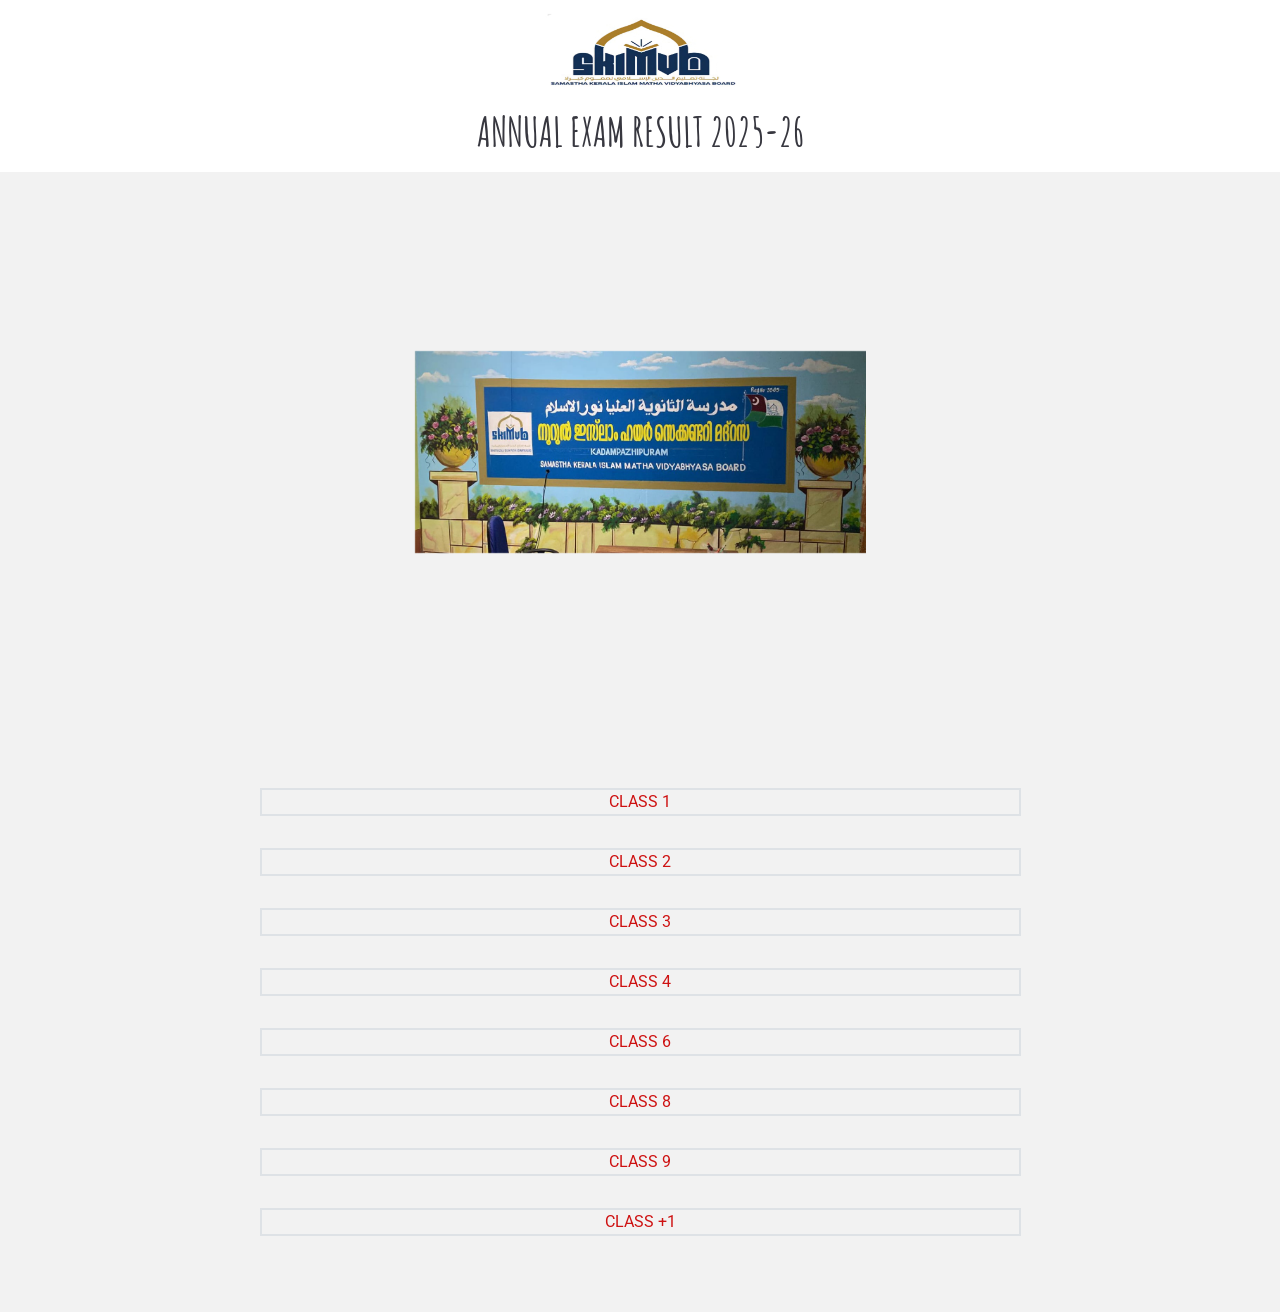
<file: index.html>
<!DOCTYPE html>
<html lang="en">

<head>
  <meta charset="utf-8">
  <meta content="width=device-width, initial-scale=1.0" name="viewport">
  <title>Annual exam result 2024-2025</title>
  <meta name="description" content="">
  <meta name="keywords" content="">

  <!-- Favicons -->
  <link href="assets/img/favicon.png" rel="icon">
  <link href="assets/img/apple-touch-icon.png" rel="apple-touch-icon">

  <!-- Fonts -->
  <link href="https://fonts.googleapis.com" rel="preconnect">
  <link href="https://fonts.gstatic.com" rel="preconnect" crossorigin>
  <link href="https://fonts.googleapis.com/css2?family=Roboto:ital,wght@0,100;0,300;0,400;0,500;0,700;0,900;1,100;1,300;1,400;1,500;1,700;1,900&family=Inter:wght@100;200;300;400;500;600;700;800;900&family=Amatic+SC:wght@400;700&display=swap" rel="stylesheet">

  <!-- Vendor CSS Files -->
  <link href="assets/vendor/bootstrap/css/bootstrap.min.css" rel="stylesheet">
  <link href="assets/vendor/bootstrap-icons/bootstrap-icons.css" rel="stylesheet">
  <link href="assets/vendor/aos/aos.css" rel="stylesheet">
  <link href="assets/vendor/glightbox/css/glightbox.min.css" rel="stylesheet">
  <link href="assets/vendor/swiper/swiper-bundle.min.css" rel="stylesheet">

  <!-- Main CSS File -->
  <link href="assets/css/main.css" rel="stylesheet">

  <!-- =======================================================
  * Template Name: Yummy
  * Template URL: https://bootstrapmade.com/yummy-bootstrap-restaurant-website-template/
  * Updated: Aug 07 2024 with Bootstrap v5.3.3
  * Author: BootstrapMade.com
  * License: https://bootstrapmade.com/license/
  ======================================================== -->
</head>

<body class="index-page">

  <header id="header" class="header d-flex align-items-center sticky-top">
    <div class="container position-relative d-flex align-items-center justify-content-center">

      <img id="logoImg" src="/assets/img/logo.jpg" alt="" width="200px" height="100px">

      <nav id="navmenu" class="navmenu">
        
        <i class="mobile-nav-toggle d-xl-none bi bi-list"></i>
      </nav>

    </div>
  </header>

  <main class="main">

    <!-- Hero Section -->
    <div class="justify-content-center text-center">
      <h1 style="font-weight: bold;" class="p-2" data-aos="fade-up">ANNUAL EXAM RESULT 2025-26</h1>
    </div>
    <section id="hero" class="hero section light-background">

      <div class="container">
        <div class="row gy-4 justify-content-center justify-content-center">
          <div class="col-lg-5 order-1 order-lg-2 hero-img" data-aos="zoom-out">
            <img src="assets/img/marasaName.jpg" class="img-fluid animated" alt="">
          </div>
        </div>
      </div>

    </section>

    <section id="hero" class="hero section light-background align-items-center justify-content-center"> 
      <div class="row resultTab text-center" >
         <div class="p-3">
          <div class=" border border-2  "> <a href="/class1.html">CLASS 1</a></div>
         </div>
         <div class="p-3">
          <div class=" border border-2 "> <a href="/class2.html">CLASS 2</a></div>
         </div><div class="p-3">
          <div class=" border border-2 "> <a href="/class3.html">CLASS 3</a></div>
         </div><div class="p-3">
          <div class=" border border-2 "> <a href="/class4.html">CLASS 4</a></div>
         </div><div class="p-3">
          <div class=" border border-2 "> <a href="/class6.html">CLASS 6</a></div>
         </div><div class="p-3">
          <div class=" border border-2 "> <a href="/class8.html">CLASS 8</a></div>
         </div><div class="p-3">
          <div class=" border border-2 "> <a href="/class9.html">CLASS 9</a></div>
         </div><div class="p-3">
          <div class=" border border-2 "> <a href="/class+1.html">CLASS +1</a></div>
         </div>
      </div>
    </section>
    <!-- /Hero Section -->

  </main>



  <!-- Scroll Top -->
  <a href="#" id="scroll-top" class="scroll-top d-flex align-items-center justify-content-center"><i class="bi bi-arrow-up-short"></i></a>

  <!-- Preloader -->
  <div id="preloader"></div>

  <style>
    @media only screen and (max-width: 500px) {
      #logoImg{
        width: 100px;
        height: 75px;
      }
      #navmenu{
        display: none;
      }
}
  </style>
  <!-- Vendor JS Files -->
  <script src="assets/vendor/bootstrap/js/bootstrap.bundle.min.js"></script>
  <script src="assets/vendor/php-email-form/validate.js"></script>
  <script src="assets/vendor/aos/aos.js"></script>
  <script src="assets/vendor/glightbox/js/glightbox.min.js"></script>
  <script src="assets/vendor/purecounter/purecounter_vanilla.js"></script>
  <script src="assets/vendor/swiper/swiper-bundle.min.js"></script>

  <!-- Main JS File -->
  <script src="assets/js/main.js"></script>

</body>

</html>
</file>
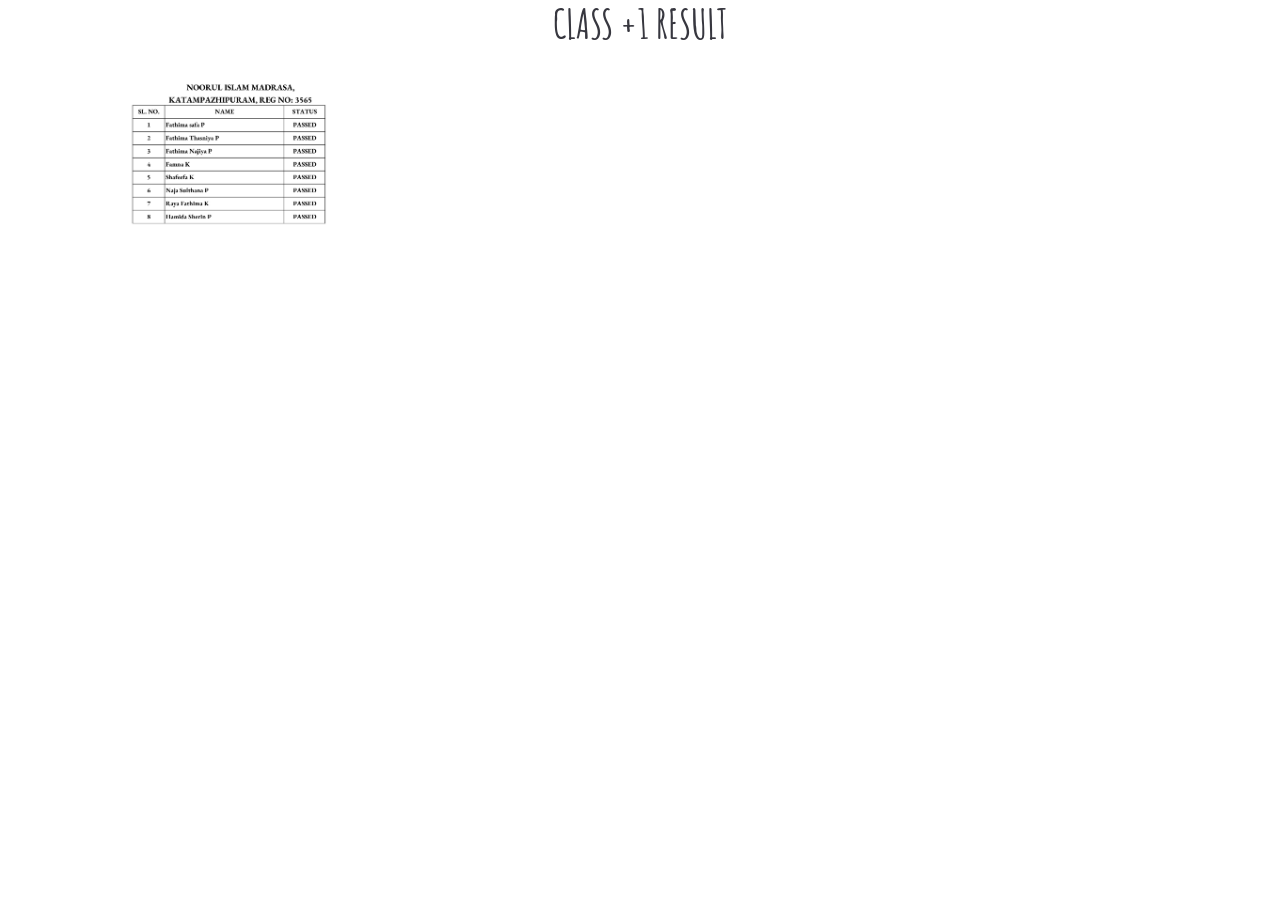
<file: class+1.html>
<!DOCTYPE html>
<html lang="en">
<head>
    <meta charset="UTF-8">
    <meta name="viewport" content="width=device-width, initial-scale=1.0">
    <title>Class +1 result</title>
    <link href="assets/img/favicon.png" rel="icon">
  <link href="assets/img/apple-touch-icon.png" rel="apple-touch-icon">

  <!-- Fonts -->
  <link href="https://fonts.googleapis.com" rel="preconnect">
  <link href="https://fonts.gstatic.com" rel="preconnect" crossorigin>
  <link href="https://fonts.googleapis.com/css2?family=Roboto:ital,wght@0,100;0,300;0,400;0,500;0,700;0,900;1,100;1,300;1,400;1,500;1,700;1,900&family=Inter:wght@100;200;300;400;500;600;700;800;900&family=Amatic+SC:wght@400;700&display=swap" rel="stylesheet">

  <!-- Vendor CSS Files -->
  <link href="assets/vendor/bootstrap/css/bootstrap.min.css" rel="stylesheet">
  <link href="assets/vendor/bootstrap-icons/bootstrap-icons.css" rel="stylesheet">
  <link href="assets/vendor/aos/aos.css" rel="stylesheet">
  <link href="assets/vendor/glightbox/css/glightbox.min.css" rel="stylesheet">
  <link href="assets/vendor/swiper/swiper-bundle.min.css" rel="stylesheet">

  <!-- Main CSS File -->
  <link href="assets/css/main.css" rel="stylesheet">
</head>
<body>
    <div class="container">
        <div  class="text-center">
            <h1 style="font-weight: bold;">CLASS +1 RESULT</h1>
        </div>
        <div class="container">
            <img src="/assets/img/class 11_page-0001.jpg" alt="" width="300px">
        </div>
        <!-- <object data="/assets/pdf/CLASS 1.pdf" type="application/pdf" width="600" height="700"></object> -->
    </div>
    <script src="assets/vendor/bootstrap/js/bootstrap.bundle.min.js"></script>
    <script src="assets/vendor/php-email-form/validate.js"></script>
    <script src="assets/vendor/aos/aos.js"></script>
    <script src="assets/vendor/glightbox/js/glightbox.min.js"></script>
    <script src="assets/vendor/purecounter/purecounter_vanilla.js"></script>
    <script src="assets/vendor/swiper/swiper-bundle.min.js"></script>
  
    <!-- Main JS File -->
    <script src="assets/js/main.js"></script>
</body>
</html>
</file>
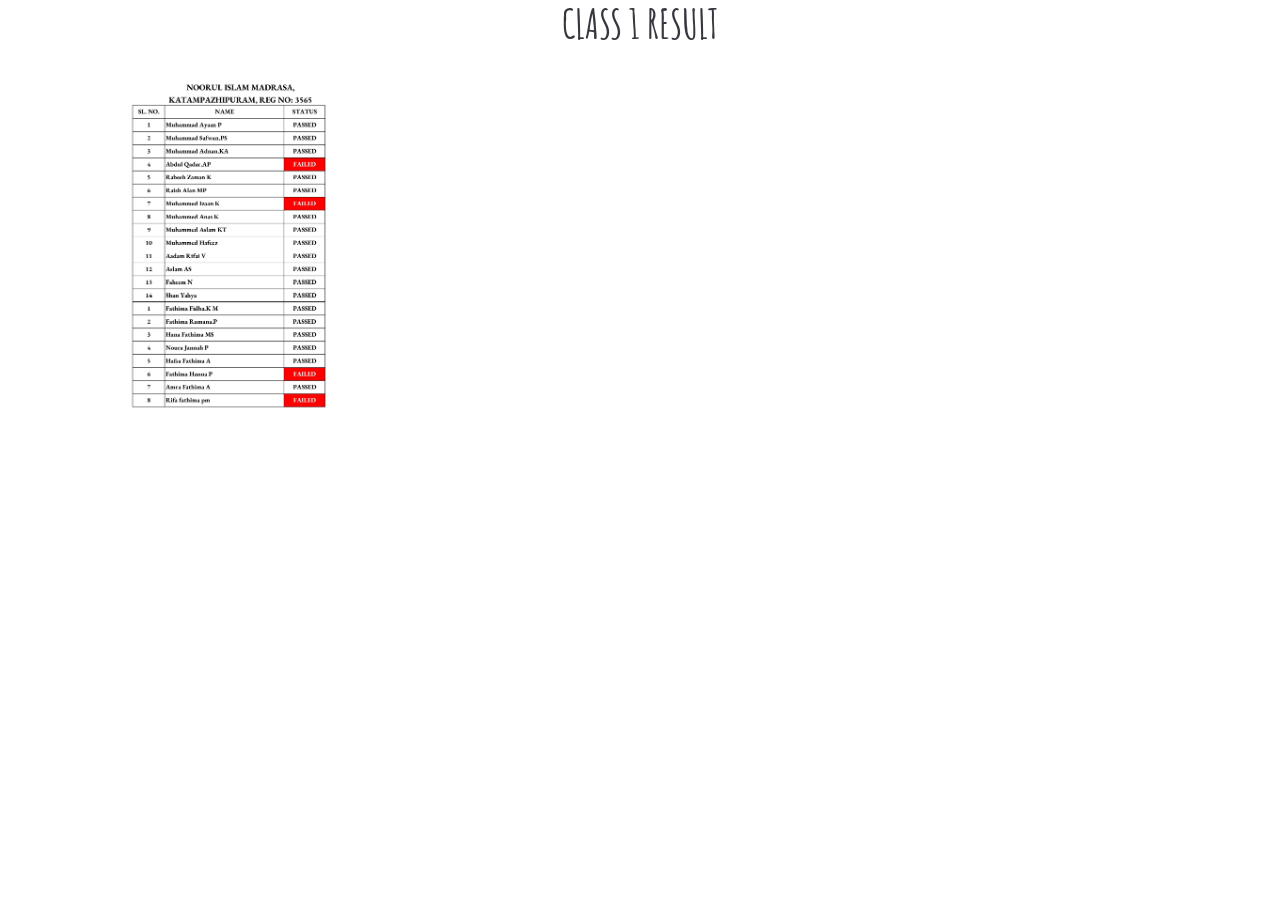
<file: class1.html>
<!DOCTYPE html>
<html lang="en">
<head>
    <meta charset="UTF-8">
    <meta name="viewport" content="width=device-width, initial-scale=1.0">
    <title>Class 1 result</title>
    <link href="assets/img/favicon.png" rel="icon">
  <link href="assets/img/apple-touch-icon.png" rel="apple-touch-icon">

  <!-- Fonts -->
  <link href="https://fonts.googleapis.com" rel="preconnect">
  <link href="https://fonts.gstatic.com" rel="preconnect" crossorigin>
  <link href="https://fonts.googleapis.com/css2?family=Roboto:ital,wght@0,100;0,300;0,400;0,500;0,700;0,900;1,100;1,300;1,400;1,500;1,700;1,900&family=Inter:wght@100;200;300;400;500;600;700;800;900&family=Amatic+SC:wght@400;700&display=swap" rel="stylesheet">

  <!-- Vendor CSS Files -->
  <link href="assets/vendor/bootstrap/css/bootstrap.min.css" rel="stylesheet">
  <link href="assets/vendor/bootstrap-icons/bootstrap-icons.css" rel="stylesheet">
  <link href="assets/vendor/aos/aos.css" rel="stylesheet">
  <link href="assets/vendor/glightbox/css/glightbox.min.css" rel="stylesheet">
  <link href="assets/vendor/swiper/swiper-bundle.min.css" rel="stylesheet">

  <!-- Main CSS File -->
  <link href="assets/css/main.css" rel="stylesheet">
</head>
<body>
    <div class="container">
        <div  class="text-center">
            <h1 style="font-weight: bold;">CLASS 1 RESULT</h1>
        </div>
        <div class="container">
            <img src="/assets/img/CLASS 1_page-0001.jpg" alt="" width="300px">
        </div>
        <!-- <object data="/assets/pdf/CLASS 1.pdf" type="application/pdf" width="600" height="700"></object> -->
    </div>
    <script src="assets/vendor/bootstrap/js/bootstrap.bundle.min.js"></script>
    <script src="assets/vendor/php-email-form/validate.js"></script>
    <script src="assets/vendor/aos/aos.js"></script>
    <script src="assets/vendor/glightbox/js/glightbox.min.js"></script>
    <script src="assets/vendor/purecounter/purecounter_vanilla.js"></script>
    <script src="assets/vendor/swiper/swiper-bundle.min.js"></script>
  
    <!-- Main JS File -->
    <script src="assets/js/main.js"></script>
</body>
</html>
</file>
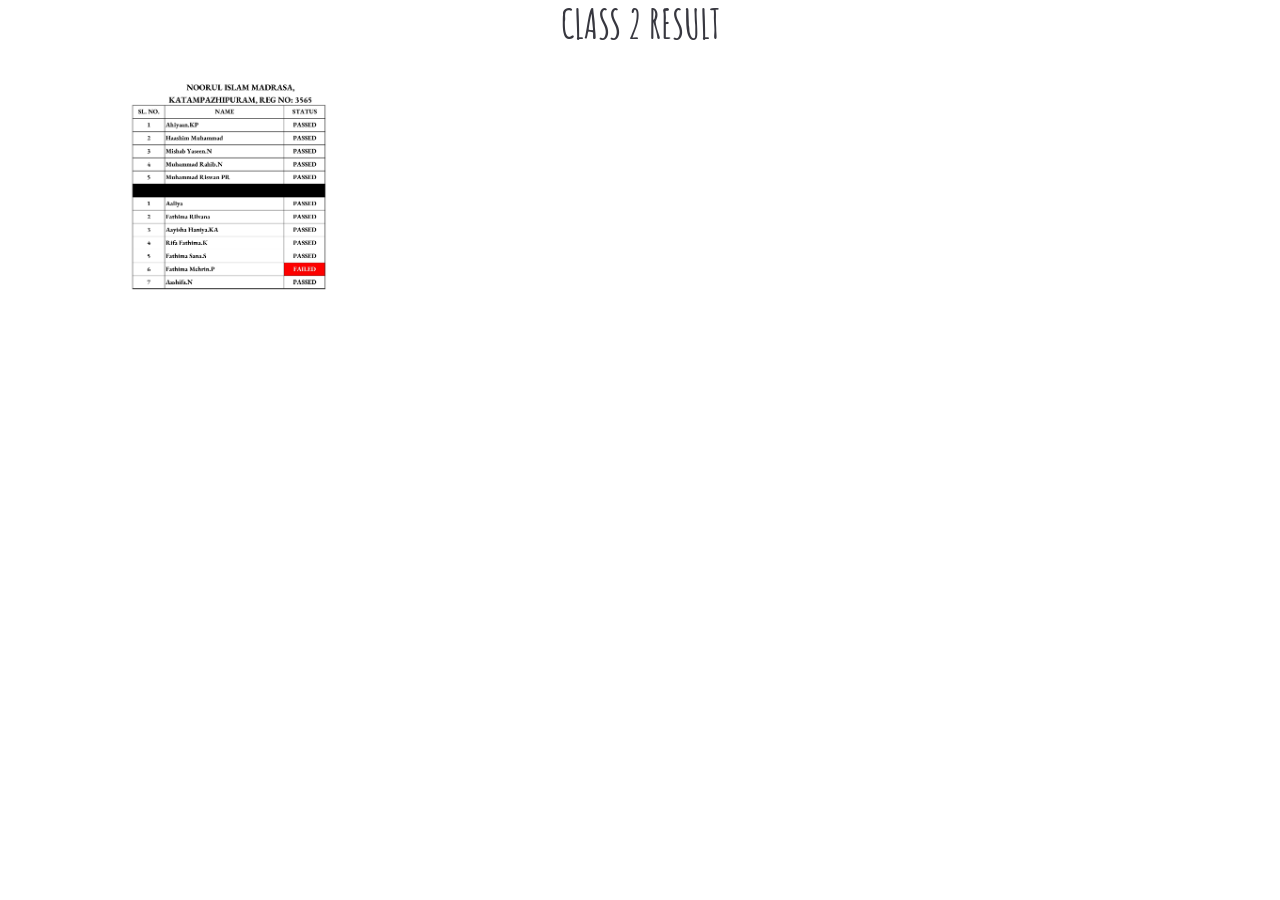
<file: class2.html>
<!DOCTYPE html>
<html lang="en">
<head>
    <meta charset="UTF-8">
    <meta name="viewport" content="width=device-width, initial-scale=1.0">
    <title>Class 2 result</title>
    <link href="assets/img/favicon.png" rel="icon">
  <link href="assets/img/apple-touch-icon.png" rel="apple-touch-icon">

  <!-- Fonts -->
  <link href="https://fonts.googleapis.com" rel="preconnect">
  <link href="https://fonts.gstatic.com" rel="preconnect" crossorigin>
  <link href="https://fonts.googleapis.com/css2?family=Roboto:ital,wght@0,100;0,300;0,400;0,500;0,700;0,900;1,100;1,300;1,400;1,500;1,700;1,900&family=Inter:wght@100;200;300;400;500;600;700;800;900&family=Amatic+SC:wght@400;700&display=swap" rel="stylesheet">

  <!-- Vendor CSS Files -->
  <link href="assets/vendor/bootstrap/css/bootstrap.min.css" rel="stylesheet">
  <link href="assets/vendor/bootstrap-icons/bootstrap-icons.css" rel="stylesheet">
  <link href="assets/vendor/aos/aos.css" rel="stylesheet">
  <link href="assets/vendor/glightbox/css/glightbox.min.css" rel="stylesheet">
  <link href="assets/vendor/swiper/swiper-bundle.min.css" rel="stylesheet">

  <!-- Main CSS File -->
  <link href="assets/css/main.css" rel="stylesheet">
</head>
<body>
    <div class="container">
        <div  class="text-center">
            <h1 style="font-weight: bold;">CLASS 2 RESULT</h1>
        </div>
        <div class="container">
            <img src="/assets/img/CLASS 2_page-0001.jpg" alt="" width="300px">
        </div>
        <!-- <object data="/assets/pdf/CLASS 1.pdf" type="application/pdf" width="600" height="700"></object> -->
    </div>
    <script src="assets/vendor/bootstrap/js/bootstrap.bundle.min.js"></script>
    <script src="assets/vendor/php-email-form/validate.js"></script>
    <script src="assets/vendor/aos/aos.js"></script>
    <script src="assets/vendor/glightbox/js/glightbox.min.js"></script>
    <script src="assets/vendor/purecounter/purecounter_vanilla.js"></script>
    <script src="assets/vendor/swiper/swiper-bundle.min.js"></script>
  
    <!-- Main JS File -->
    <script src="assets/js/main.js"></script>
</body>
</html>
</file>
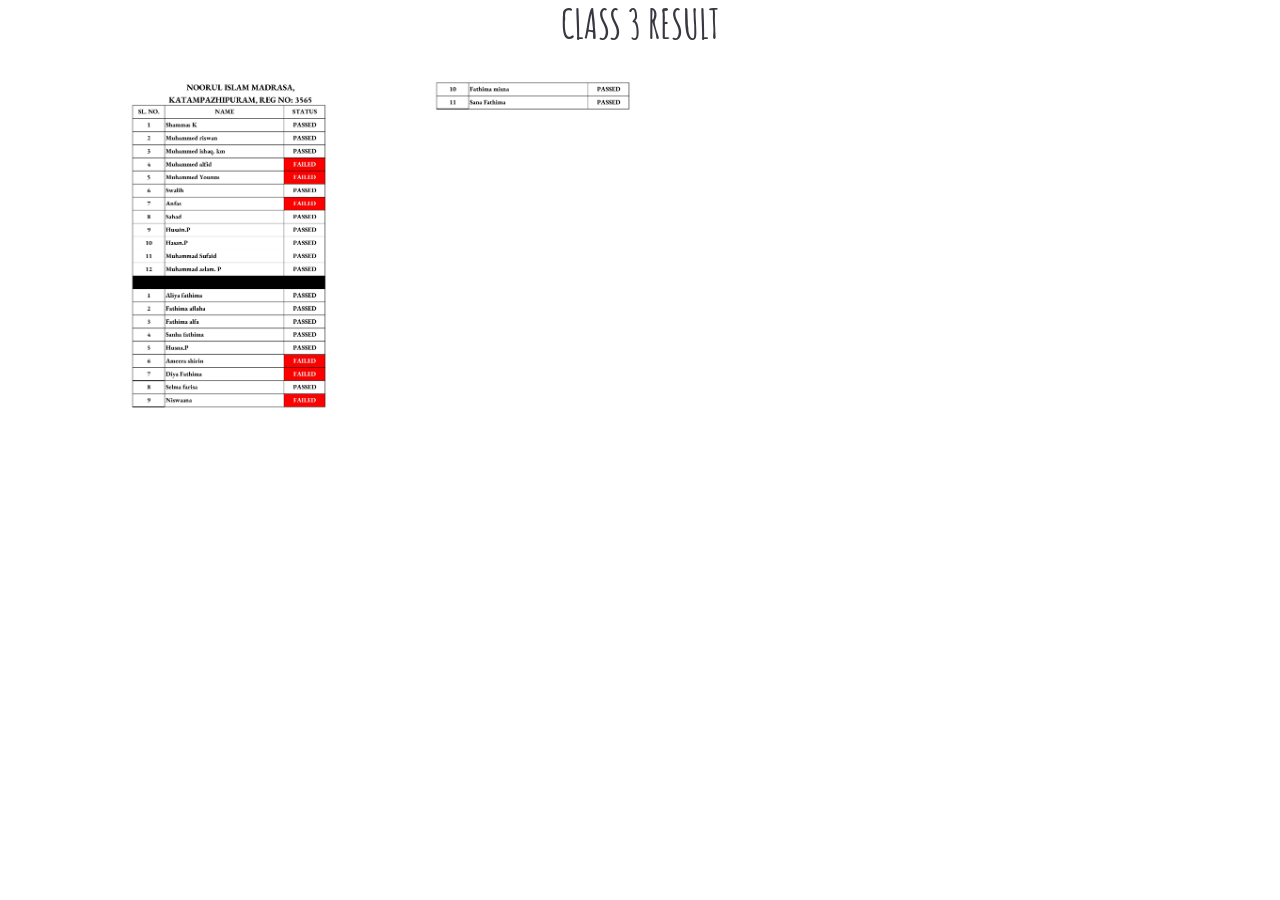
<file: class3.html>
<!DOCTYPE html>
<html lang="en">
<head>
    <meta charset="UTF-8">
    <meta name="viewport" content="width=device-width, initial-scale=1.0">
    <title>Class 3 result</title>
    <link href="assets/img/favicon.png" rel="icon">
  <link href="assets/img/apple-touch-icon.png" rel="apple-touch-icon">

  <!-- Fonts -->
  <link href="https://fonts.googleapis.com" rel="preconnect">
  <link href="https://fonts.gstatic.com" rel="preconnect" crossorigin>
  <link href="https://fonts.googleapis.com/css2?family=Roboto:ital,wght@0,100;0,300;0,400;0,500;0,700;0,900;1,100;1,300;1,400;1,500;1,700;1,900&family=Inter:wght@100;200;300;400;500;600;700;800;900&family=Amatic+SC:wght@400;700&display=swap" rel="stylesheet">

  <!-- Vendor CSS Files -->
  <link href="assets/vendor/bootstrap/css/bootstrap.min.css" rel="stylesheet">
  <link href="assets/vendor/bootstrap-icons/bootstrap-icons.css" rel="stylesheet">
  <link href="assets/vendor/aos/aos.css" rel="stylesheet">
  <link href="assets/vendor/glightbox/css/glightbox.min.css" rel="stylesheet">
  <link href="assets/vendor/swiper/swiper-bundle.min.css" rel="stylesheet">

  <!-- Main CSS File -->
  <link href="assets/css/main.css" rel="stylesheet">
</head>
<body>
    <div class="container">
        <div  class="text-center">
            <h1 style="font-weight: bold;">CLASS 3 RESULT</h1>
        </div>
        <div class="container">
            <img src="/assets/img/CLASS 3_page-0001.jpg" alt="" width="300px">
            <img src="/assets/img/CLASS 3_page-0002.jpg" alt="" width="300px">
        </div>
        <!-- <object data="/assets/pdf/CLASS 1.pdf" type="application/pdf" width="600" height="700"></object> -->
    </div>
    <script src="assets/vendor/bootstrap/js/bootstrap.bundle.min.js"></script>
    <script src="assets/vendor/php-email-form/validate.js"></script>
    <script src="assets/vendor/aos/aos.js"></script>
    <script src="assets/vendor/glightbox/js/glightbox.min.js"></script>
    <script src="assets/vendor/purecounter/purecounter_vanilla.js"></script>
    <script src="assets/vendor/swiper/swiper-bundle.min.js"></script>
  
    <!-- Main JS File -->
    <script src="assets/js/main.js"></script>
</body>
</html>
</file>
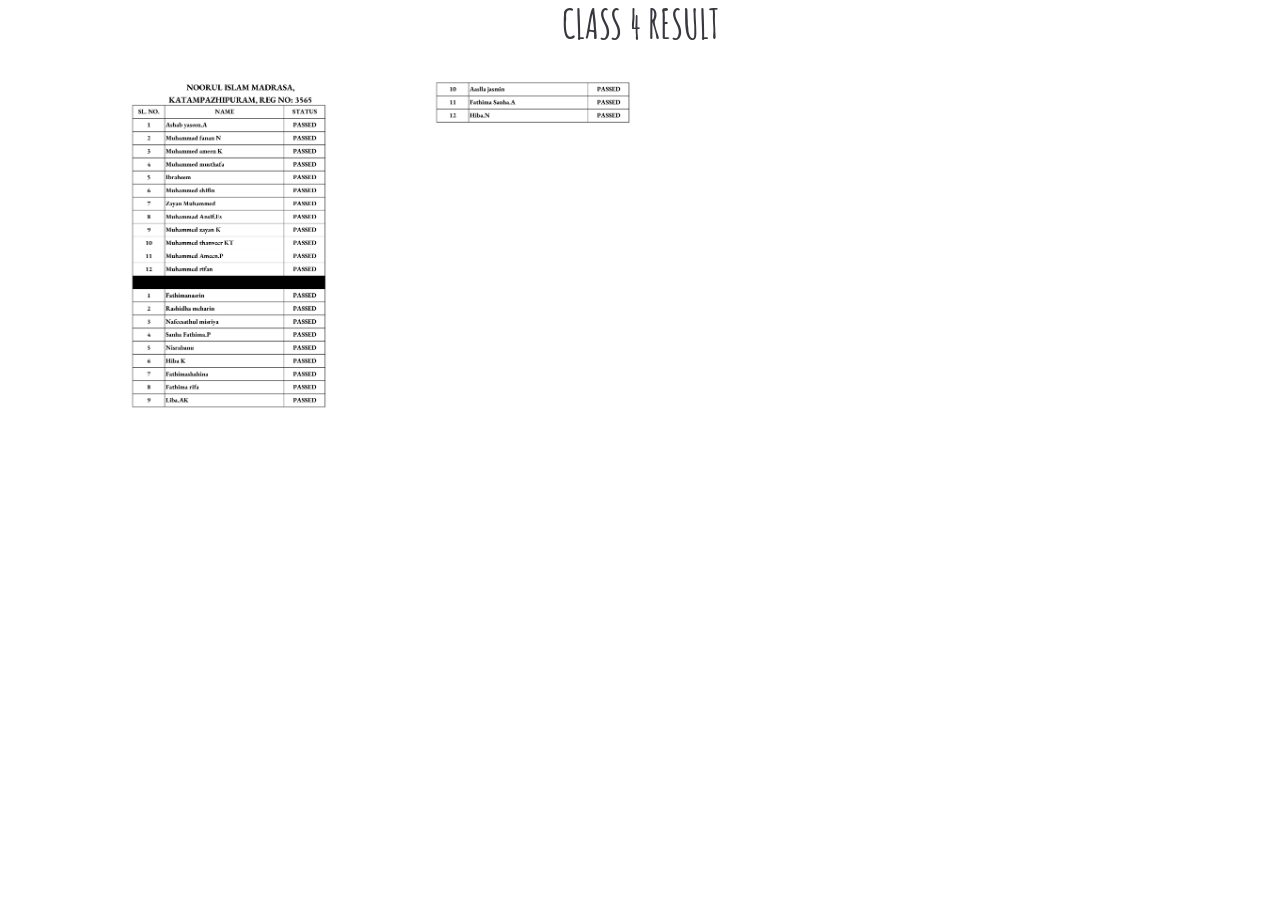
<file: class4.html>
<html lang="en">
<head>
    <meta charset="UTF-8">
    <meta name="viewport" content="width=device-width, initial-scale=1.0">
    <title>Class 4 result</title>
    <link href="assets/img/favicon.png" rel="icon">
  <link href="assets/img/apple-touch-icon.png" rel="apple-touch-icon">

  <!-- Fonts -->
  <link href="https://fonts.googleapis.com" rel="preconnect">
  <link href="https://fonts.gstatic.com" rel="preconnect" crossorigin>
  <link href="https://fonts.googleapis.com/css2?family=Roboto:ital,wght@0,100;0,300;0,400;0,500;0,700;0,900;1,100;1,300;1,400;1,500;1,700;1,900&family=Inter:wght@100;200;300;400;500;600;700;800;900&family=Amatic+SC:wght@400;700&display=swap" rel="stylesheet">

  <!-- Vendor CSS Files -->
  <link href="assets/vendor/bootstrap/css/bootstrap.min.css" rel="stylesheet">
  <link href="assets/vendor/bootstrap-icons/bootstrap-icons.css" rel="stylesheet">
  <link href="assets/vendor/aos/aos.css" rel="stylesheet">
  <link href="assets/vendor/glightbox/css/glightbox.min.css" rel="stylesheet">
  <link href="assets/vendor/swiper/swiper-bundle.min.css" rel="stylesheet">

  <!-- Main CSS File -->
  <link href="assets/css/main.css" rel="stylesheet">
</head>
<body>
    <div class="container">
        <div  class="text-center">
            <h1 style="font-weight: bold;">CLASS 4 RESULT</h1>
        </div>
        <div class="container">
            <img src="/assets/img/CLASS 4_page-0001.jpg" alt="" width="300px">
            <img src="/assets/img/CLASS 4_page-0002.jpg" alt="" width="300px">
        </div>
        <!-- <object data="/assets/pdf/CLASS 1.pdf" type="application/pdf" width="600" height="700"></object> -->
    </div>
    <script src="assets/vendor/bootstrap/js/bootstrap.bundle.min.js"></script>
    <script src="assets/vendor/php-email-form/validate.js"></script>
    <script src="assets/vendor/aos/aos.js"></script>
    <script src="assets/vendor/glightbox/js/glightbox.min.js"></script>
    <script src="assets/vendor/purecounter/purecounter_vanilla.js"></script>
    <script src="assets/vendor/swiper/swiper-bundle.min.js"></script>
  
    <!-- Main JS File -->
    <script src="assets/js/main.js"></script>
</body>
</html>
</file>
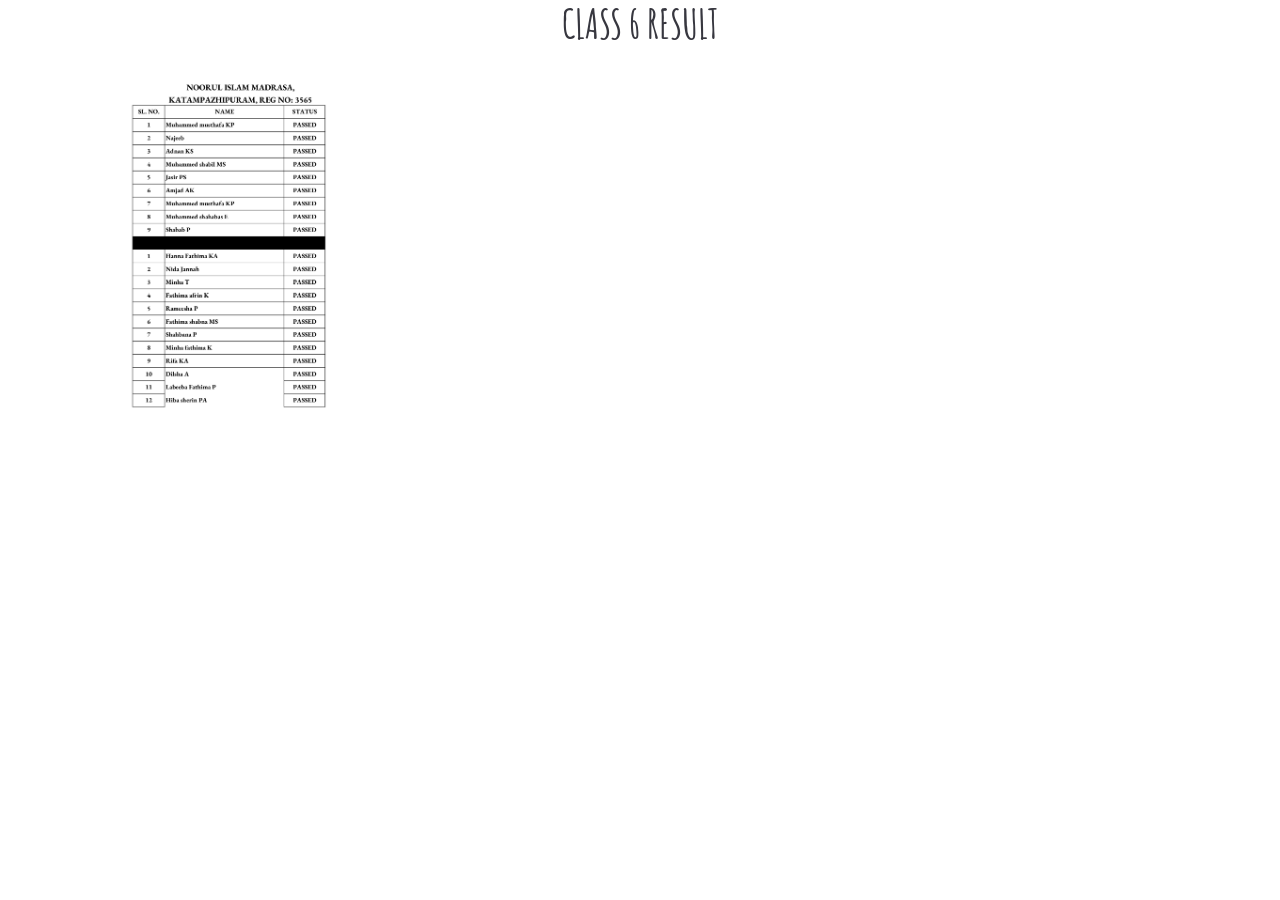
<file: class6.html>
<!DOCTYPE html>
<html lang="en">
<head>
    <meta charset="UTF-8">
    <meta name="viewport" content="width=device-width, initial-scale=1.0">
    <title>Class 6 result</title>
    <link href="assets/img/favicon.png" rel="icon">
  <link href="assets/img/apple-touch-icon.png" rel="apple-touch-icon">

  <!-- Fonts -->
  <link href="https://fonts.googleapis.com" rel="preconnect">
  <link href="https://fonts.gstatic.com" rel="preconnect" crossorigin>
  <link href="https://fonts.googleapis.com/css2?family=Roboto:ital,wght@0,100;0,300;0,400;0,500;0,700;0,900;1,100;1,300;1,400;1,500;1,700;1,900&family=Inter:wght@100;200;300;400;500;600;700;800;900&family=Amatic+SC:wght@400;700&display=swap" rel="stylesheet">

  <!-- Vendor CSS Files -->
  <link href="assets/vendor/bootstrap/css/bootstrap.min.css" rel="stylesheet">
  <link href="assets/vendor/bootstrap-icons/bootstrap-icons.css" rel="stylesheet">
  <link href="assets/vendor/aos/aos.css" rel="stylesheet">
  <link href="assets/vendor/glightbox/css/glightbox.min.css" rel="stylesheet">
  <link href="assets/vendor/swiper/swiper-bundle.min.css" rel="stylesheet">

  <!-- Main CSS File -->
  <link href="assets/css/main.css" rel="stylesheet">
</head>
<body>
    <div class="container">
        <div  class="text-center">
            <h1 style="font-weight: bold;">CLASS 6 RESULT</h1>
        </div>
        <div class="container">
            <img src="/assets/img/class 6_page-0001.jpg" alt="" width="300px">
        </div>
        <!-- <object data="/assets/pdf/CLASS 1.pdf" type="application/pdf" width="600" height="700"></object> -->
    </div>
    <script src="assets/vendor/bootstrap/js/bootstrap.bundle.min.js"></script>
    <script src="assets/vendor/php-email-form/validate.js"></script>
    <script src="assets/vendor/aos/aos.js"></script>
    <script src="assets/vendor/glightbox/js/glightbox.min.js"></script>
    <script src="assets/vendor/purecounter/purecounter_vanilla.js"></script>
    <script src="assets/vendor/swiper/swiper-bundle.min.js"></script>
  
    <!-- Main JS File -->
    <script src="assets/js/main.js"></script>
</body>
</html>
</file>
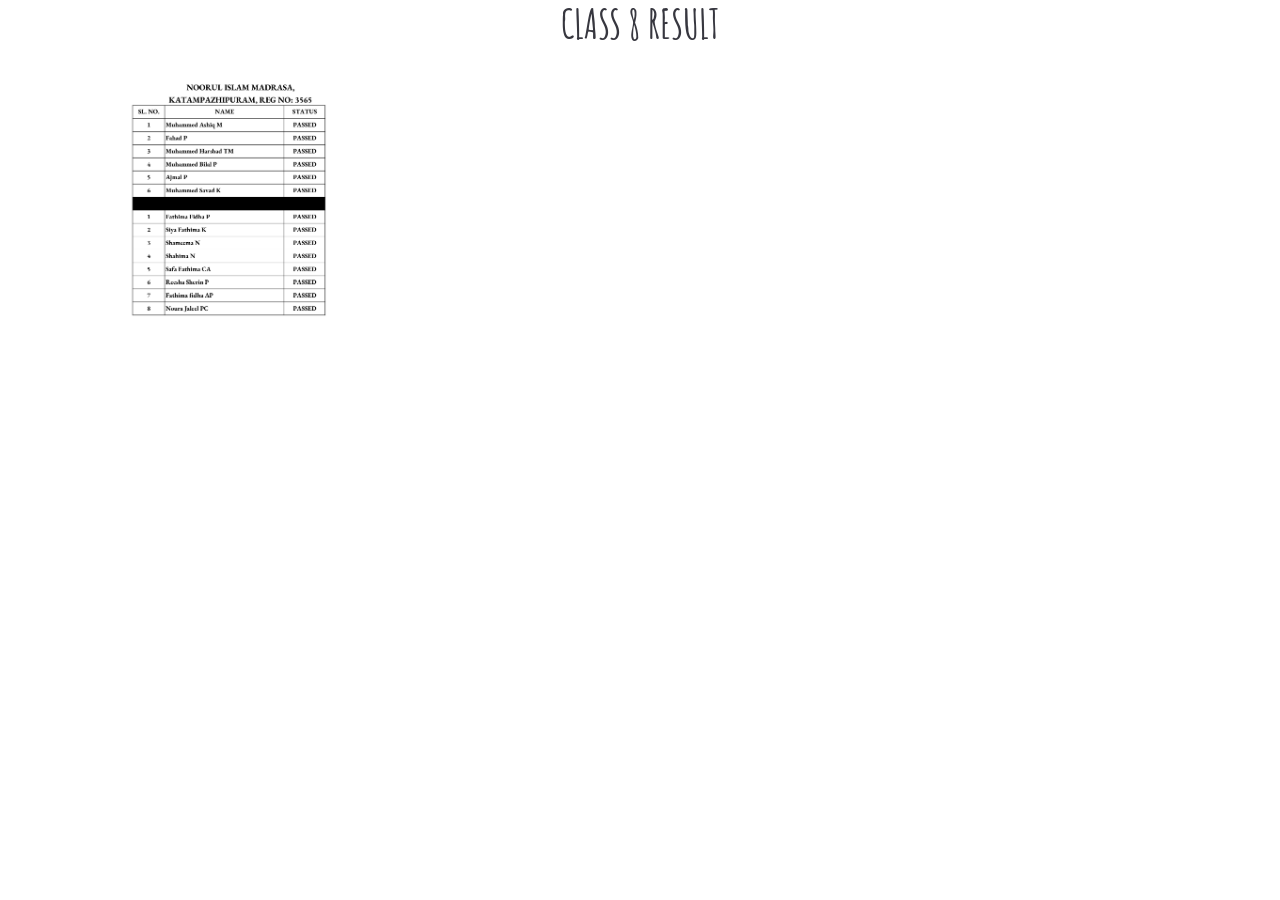
<file: class8.html>
<!DOCTYPE html>
<html lang="en">
<head>
    <meta charset="UTF-8">
    <meta name="viewport" content="width=device-width, initial-scale=1.0">
    <title>Class 8 result</title>
    <link href="assets/img/favicon.png" rel="icon">
  <link href="assets/img/apple-touch-icon.png" rel="apple-touch-icon">

  <!-- Fonts -->
  <link href="https://fonts.googleapis.com" rel="preconnect">
  <link href="https://fonts.gstatic.com" rel="preconnect" crossorigin>
  <link href="https://fonts.googleapis.com/css2?family=Roboto:ital,wght@0,100;0,300;0,400;0,500;0,700;0,900;1,100;1,300;1,400;1,500;1,700;1,900&family=Inter:wght@100;200;300;400;500;600;700;800;900&family=Amatic+SC:wght@400;700&display=swap" rel="stylesheet">

  <!-- Vendor CSS Files -->
  <link href="assets/vendor/bootstrap/css/bootstrap.min.css" rel="stylesheet">
  <link href="assets/vendor/bootstrap-icons/bootstrap-icons.css" rel="stylesheet">
  <link href="assets/vendor/aos/aos.css" rel="stylesheet">
  <link href="assets/vendor/glightbox/css/glightbox.min.css" rel="stylesheet">
  <link href="assets/vendor/swiper/swiper-bundle.min.css" rel="stylesheet">

  <!-- Main CSS File -->
  <link href="assets/css/main.css" rel="stylesheet">
</head>
<body>
    <div class="container">
        <div  class="text-center">
            <h1 style="font-weight: bold;">CLASS 8 RESULT</h1>
        </div>
        <div class="container">
            <img src="/assets/img/class 8_page-0001.jpg" alt="" width="300px">
        </div>
        <!-- <object data="/assets/pdf/CLASS 1.pdf" type="application/pdf" width="600" height="700"></object> -->
    </div>
    <script src="assets/vendor/bootstrap/js/bootstrap.bundle.min.js"></script>
    <script src="assets/vendor/php-email-form/validate.js"></script>
    <script src="assets/vendor/aos/aos.js"></script>
    <script src="assets/vendor/glightbox/js/glightbox.min.js"></script>
    <script src="assets/vendor/purecounter/purecounter_vanilla.js"></script>
    <script src="assets/vendor/swiper/swiper-bundle.min.js"></script>
  
    <!-- Main JS File -->
    <script src="assets/js/main.js"></script>
</body>
</html>
</file>
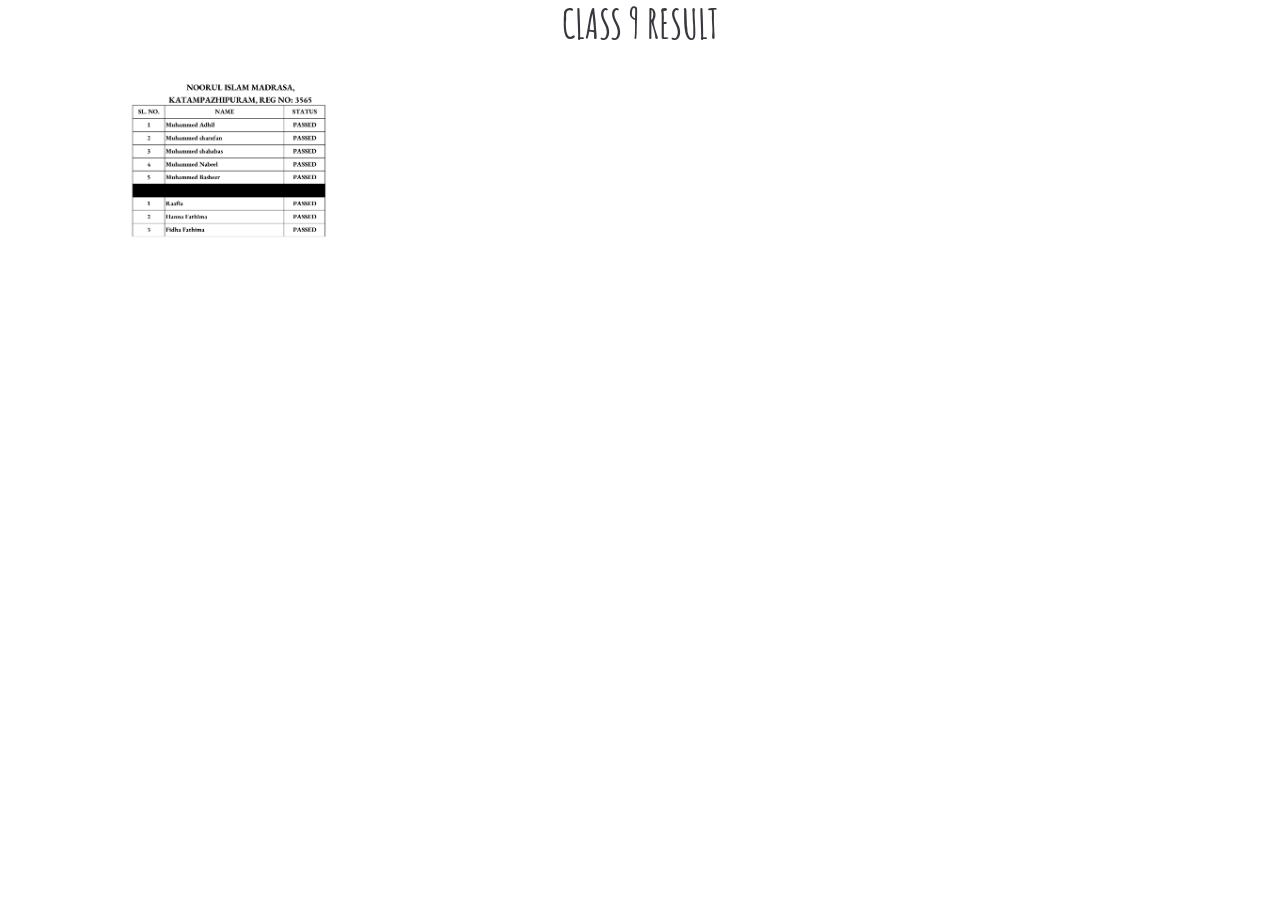
<file: class9.html>
<!DOCTYPE html>
<html lang="en">
<head>
    <meta charset="UTF-8">
    <meta name="viewport" content="width=device-width, initial-scale=1.0">
    <title>Class 9 result</title>
    <link href="assets/img/favicon.png" rel="icon">
  <link href="assets/img/apple-touch-icon.png" rel="apple-touch-icon">

  <!-- Fonts -->
  <link href="https://fonts.googleapis.com" rel="preconnect">
  <link href="https://fonts.gstatic.com" rel="preconnect" crossorigin>
  <link href="https://fonts.googleapis.com/css2?family=Roboto:ital,wght@0,100;0,300;0,400;0,500;0,700;0,900;1,100;1,300;1,400;1,500;1,700;1,900&family=Inter:wght@100;200;300;400;500;600;700;800;900&family=Amatic+SC:wght@400;700&display=swap" rel="stylesheet">

  <!-- Vendor CSS Files -->
  <link href="assets/vendor/bootstrap/css/bootstrap.min.css" rel="stylesheet">
  <link href="assets/vendor/bootstrap-icons/bootstrap-icons.css" rel="stylesheet">
  <link href="assets/vendor/aos/aos.css" rel="stylesheet">
  <link href="assets/vendor/glightbox/css/glightbox.min.css" rel="stylesheet">
  <link href="assets/vendor/swiper/swiper-bundle.min.css" rel="stylesheet">

  <!-- Main CSS File -->
  <link href="assets/css/main.css" rel="stylesheet">
</head>
<body>
    <div class="container">
        <div  class="text-center">
            <h1 style="font-weight: bold;">CLASS 9 RESULT</h1>
        </div>
        <div class="container">
            <img src="/assets/img/class 9_page-0001.jpg" alt="" width="300px">
        </div>
        <!-- <object data="/assets/pdf/CLASS 1.pdf" type="application/pdf" width="600" height="700"></object> -->
    </div>
    <script src="assets/vendor/bootstrap/js/bootstrap.bundle.min.js"></script>
    <script src="assets/vendor/php-email-form/validate.js"></script>
    <script src="assets/vendor/aos/aos.js"></script>
    <script src="assets/vendor/glightbox/js/glightbox.min.js"></script>
    <script src="assets/vendor/purecounter/purecounter_vanilla.js"></script>
    <script src="assets/vendor/swiper/swiper-bundle.min.js"></script>
  
    <!-- Main JS File -->
    <script src="assets/js/main.js"></script>
</body>
</html>
</file>
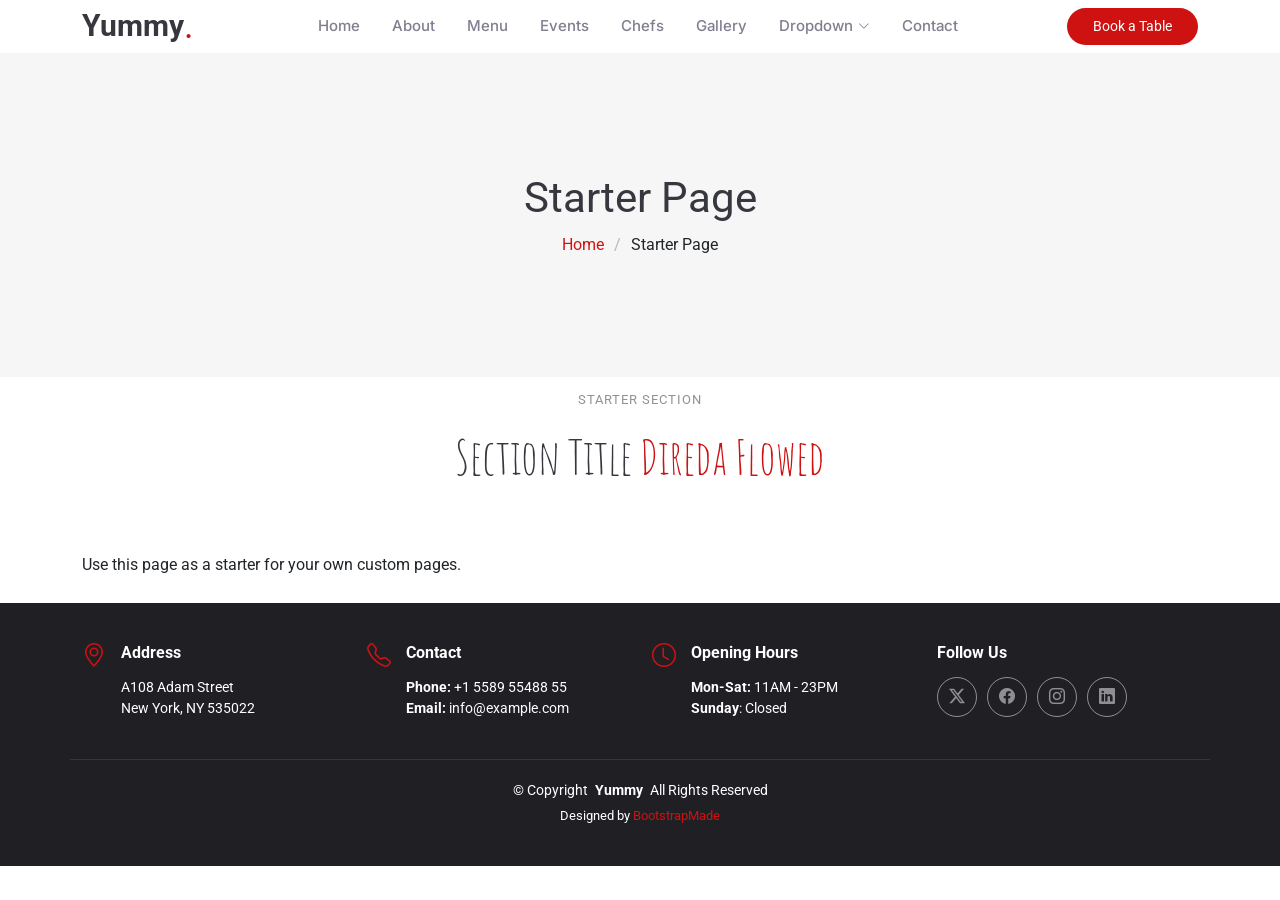
<file: starter-page.html>
<!DOCTYPE html>
<html lang="en">

<head>
  <meta charset="utf-8">
  <meta content="width=device-width, initial-scale=1.0" name="viewport">
  <title>Starter Page - Yummy Bootstrap Template</title>
  <meta name="description" content="">
  <meta name="keywords" content="">

  <!-- Favicons -->
  <link href="assets/img/favicon.png" rel="icon">
  <link href="assets/img/apple-touch-icon.png" rel="apple-touch-icon">

  <!-- Fonts -->
  <link href="https://fonts.googleapis.com" rel="preconnect">
  <link href="https://fonts.gstatic.com" rel="preconnect" crossorigin>
  <link href="https://fonts.googleapis.com/css2?family=Roboto:ital,wght@0,100;0,300;0,400;0,500;0,700;0,900;1,100;1,300;1,400;1,500;1,700;1,900&family=Inter:wght@100;200;300;400;500;600;700;800;900&family=Amatic+SC:wght@400;700&display=swap" rel="stylesheet">

  <!-- Vendor CSS Files -->
  <link href="assets/vendor/bootstrap/css/bootstrap.min.css" rel="stylesheet">
  <link href="assets/vendor/bootstrap-icons/bootstrap-icons.css" rel="stylesheet">
  <link href="assets/vendor/aos/aos.css" rel="stylesheet">
  <link href="assets/vendor/glightbox/css/glightbox.min.css" rel="stylesheet">
  <link href="assets/vendor/swiper/swiper-bundle.min.css" rel="stylesheet">

  <!-- Main CSS File -->
  <link href="assets/css/main.css" rel="stylesheet">

  <!-- =======================================================
  * Template Name: Yummy
  * Template URL: https://bootstrapmade.com/yummy-bootstrap-restaurant-website-template/
  * Updated: Aug 07 2024 with Bootstrap v5.3.3
  * Author: BootstrapMade.com
  * License: https://bootstrapmade.com/license/
  ======================================================== -->
</head>

<body class="starter-page-page">

  <header id="header" class="header d-flex align-items-center sticky-top">
    <div class="container position-relative d-flex align-items-center justify-content-between">

      <a href="index.html" class="logo d-flex align-items-center me-auto me-xl-0">
        <!-- Uncomment the line below if you also wish to use an image logo -->
        <!-- <img src="assets/img/logo.png" alt=""> -->
        <h1 class="sitename">Yummy</h1>
        <span>.</span>
      </a>

      <nav id="navmenu" class="navmenu">
        <ul>
          <li><a href="#hero">Home<br></a></li>
          <li><a href="#about">About</a></li>
          <li><a href="#menu">Menu</a></li>
          <li><a href="#events">Events</a></li>
          <li><a href="#chefs">Chefs</a></li>
          <li><a href="#gallery">Gallery</a></li>
          <li class="dropdown"><a href="#"><span>Dropdown</span> <i class="bi bi-chevron-down toggle-dropdown"></i></a>
            <ul>
              <li><a href="#">Dropdown 1</a></li>
              <li class="dropdown"><a href="#"><span>Deep Dropdown</span> <i class="bi bi-chevron-down toggle-dropdown"></i></a>
                <ul>
                  <li><a href="#">Deep Dropdown 1</a></li>
                  <li><a href="#">Deep Dropdown 2</a></li>
                  <li><a href="#">Deep Dropdown 3</a></li>
                  <li><a href="#">Deep Dropdown 4</a></li>
                  <li><a href="#">Deep Dropdown 5</a></li>
                </ul>
              </li>
              <li><a href="#">Dropdown 2</a></li>
              <li><a href="#">Dropdown 3</a></li>
              <li><a href="#">Dropdown 4</a></li>
            </ul>
          </li>
          <li><a href="#contact">Contact</a></li>
        </ul>
        <i class="mobile-nav-toggle d-xl-none bi bi-list"></i>
      </nav>

      <a class="btn-getstarted" href="index.html#book-a-table">Book a Table</a>

    </div>
  </header>

  <main class="main">

    <!-- Page Title -->
    <div class="page-title" data-aos="fade">
      <div class="container">
        <h1>Starter Page</h1>
        <nav class="breadcrumbs">
          <ol>
            <li><a href="index.html">Home</a></li>
            <li class="current">Starter Page</li>
          </ol>
        </nav>
      </div>
    </div><!-- End Page Title -->

    <!-- Starter Section Section -->
    <section id="starter-section" class="starter-section section">

      <!-- Section Title -->
      <div class="container section-title" data-aos="fade-up">
        <h2>Starter Section</h2>
        <p><span>Section Title</span> <span class="description-title">Direda Flowed</span></p>
      </div><!-- End Section Title -->

      <div class="container" data-aos="fade-up">
        <p>Use this page as a starter for your own custom pages.</p>
      </div>

    </section><!-- /Starter Section Section -->

  </main>

  <footer id="footer" class="footer dark-background">

    <div class="container">
      <div class="row gy-3">
        <div class="col-lg-3 col-md-6 d-flex">
          <i class="bi bi-geo-alt icon"></i>
          <div class="address">
            <h4>Address</h4>
            <p>A108 Adam Street</p>
            <p>New York, NY 535022</p>
            <p></p>
          </div>

        </div>

        <div class="col-lg-3 col-md-6 d-flex">
          <i class="bi bi-telephone icon"></i>
          <div>
            <h4>Contact</h4>
            <p>
              <strong>Phone:</strong> <span>+1 5589 55488 55</span><br>
              <strong>Email:</strong> <span>info@example.com</span><br>
            </p>
          </div>
        </div>

        <div class="col-lg-3 col-md-6 d-flex">
          <i class="bi bi-clock icon"></i>
          <div>
            <h4>Opening Hours</h4>
            <p>
              <strong>Mon-Sat:</strong> <span>11AM - 23PM</span><br>
              <strong>Sunday</strong>: <span>Closed</span>
            </p>
          </div>
        </div>

        <div class="col-lg-3 col-md-6">
          <h4>Follow Us</h4>
          <div class="social-links d-flex">
            <a href="#" class="twitter"><i class="bi bi-twitter-x"></i></a>
            <a href="#" class="facebook"><i class="bi bi-facebook"></i></a>
            <a href="#" class="instagram"><i class="bi bi-instagram"></i></a>
            <a href="#" class="linkedin"><i class="bi bi-linkedin"></i></a>
          </div>
        </div>

      </div>
    </div>

    <div class="container copyright text-center mt-4">
      <p>© <span>Copyright</span> <strong class="px-1 sitename">Yummy</strong> <span>All Rights Reserved</span></p>
      <div class="credits">
        <!-- All the links in the footer should remain intact. -->
        <!-- You can delete the links only if you've purchased the pro version. -->
        <!-- Licensing information: https://bootstrapmade.com/license/ -->
        <!-- Purchase the pro version with working PHP/AJAX contact form: [buy-url] -->
        Designed by <a href="https://bootstrapmade.com/">BootstrapMade</a>
      </div>
    </div>

  </footer>

  <!-- Scroll Top -->
  <a href="#" id="scroll-top" class="scroll-top d-flex align-items-center justify-content-center"><i class="bi bi-arrow-up-short"></i></a>

  <!-- Preloader -->
  <div id="preloader"></div>

  <!-- Vendor JS Files -->
  <script src="assets/vendor/bootstrap/js/bootstrap.bundle.min.js"></script>
  <script src="assets/vendor/php-email-form/validate.js"></script>
  <script src="assets/vendor/aos/aos.js"></script>
  <script src="assets/vendor/glightbox/js/glightbox.min.js"></script>
  <script src="assets/vendor/purecounter/purecounter_vanilla.js"></script>
  <script src="assets/vendor/swiper/swiper-bundle.min.js"></script>

  <!-- Main JS File -->
  <script src="assets/js/main.js"></script>

</body>

</html>
</file>
<file: assets/css/main.css>
/**
* Template Name: Yummy
* Template URL: https://bootstrapmade.com/yummy-bootstrap-restaurant-website-template/
* Updated: Aug 07 2024 with Bootstrap v5.3.3
* Author: BootstrapMade.com
* License: https://bootstrapmade.com/license/
*/

/*--------------------------------------------------------------
# Font & Color Variables
# Help: https://bootstrapmade.com/color-system/
--------------------------------------------------------------*/
/* Fonts */
:root {
  --default-font: "Roboto",  system-ui, -apple-system, "Segoe UI", Roboto, "Helvetica Neue", Arial, "Noto Sans", "Liberation Sans", sans-serif, "Apple Color Emoji", "Segoe UI Emoji", "Segoe UI Symbol", "Noto Color Emoji";
  --heading-font: "Amatic SC",  sans-serif;
  --nav-font: "Inter",  sans-serif;
}

/* Global Colors - The following color variables are used throughout the website. Updating them here will change the color scheme of the entire website */
:root { 
  --background-color: #ffffff; /* Background color for the entire website, including individual sections */
  --default-color: #212529; /* Default color used for the majority of the text content across the entire website */
  --heading-color: #37373f; /* Color for headings, subheadings and title throughout the website */
  --accent-color: #ce1212; /* Accent color that represents your brand on the website. It's used for buttons, links, and other elements that need to stand out */
  --surface-color: #ffffff; /* The surface color is used as a background of boxed elements within sections, such as cards, icon boxes, or other elements that require a visual separation from the global background. */
  --contrast-color: #ffffff; /* Contrast color for text, ensuring readability against backgrounds of accent, heading, or default colors. */
}

/* Nav Menu Colors - The following color variables are used specifically for the navigation menu. They are separate from the global colors to allow for more customization options */
:root {
  --nav-color: #7f7f90;  /* The default color of the main navmenu links */
  --nav-hover-color: #ce1212; /* Applied to main navmenu links when they are hovered over or active */
  --nav-mobile-background-color: #ffffff; /* Used as the background color for mobile navigation menu */
  --nav-dropdown-background-color: #ffffff; /* Used as the background color for dropdown items that appear when hovering over primary navigation items */
  --nav-dropdown-color: #7f7f90; /* Used for navigation links of the dropdown items in the navigation menu. */
  --nav-dropdown-hover-color: #ce1212; /* Similar to --nav-hover-color, this color is applied to dropdown navigation links when they are hovered over. */
}

/* Color Presets - These classes override global colors when applied to any section or element, providing reuse of the sam color scheme. */

.light-background {
  --background-color: #f2f2f2;
  --surface-color: #ffffff;
}

.dark-background {
  --background-color: #1f1f24;
  --default-color: #ffffff;
  --heading-color: #ffffff;
  --surface-color: #37373f;
  --contrast-color: #ffffff;
}

/* Smooth scroll */
:root {
  scroll-behavior: smooth;
}

/*--------------------------------------------------------------
# General Styling & Shared Classes
--------------------------------------------------------------*/
body {
  color: var(--default-color);
  background-color: var(--background-color);
  font-family: var(--default-font);
}

a {
  color: var(--accent-color);
  text-decoration: none;
  transition: 0.3s;
}

a:hover {
  color: color-mix(in srgb, var(--accent-color), transparent 25%);
  text-decoration: none;
}

h1,
h2,
h3,
h4,
h5,
h6 {
  color: var(--heading-color);
  font-family: var(--heading-font);
}

/* Pulsating Play Button
------------------------------*/
.pulsating-play-btn {
  width: 94px;
  height: 94px;
  background: radial-gradient(var(--accent-color) 50%, color-mix(in srgb, var(--accent-color), transparent 75%) 52%);
  border-radius: 50%;
  display: block;
  position: relative;
  overflow: hidden;
}

.pulsating-play-btn:before {
  content: "";
  position: absolute;
  width: 120px;
  height: 120px;
  animation-delay: 0s;
  animation: pulsate-play-btn 2s;
  animation-direction: forwards;
  animation-iteration-count: infinite;
  animation-timing-function: steps;
  opacity: 1;
  border-radius: 50%;
  border: 5px solid color-mix(in srgb, var(--accent-color), transparent 30%);
  top: -15%;
  left: -15%;
  background: rgba(198, 16, 0, 0);
}

.pulsating-play-btn:after {
  content: "";
  position: absolute;
  left: 50%;
  top: 50%;
  transform: translateX(-40%) translateY(-50%);
  width: 0;
  height: 0;
  border-top: 10px solid transparent;
  border-bottom: 10px solid transparent;
  border-left: 15px solid #fff;
  z-index: 100;
  transition: all 400ms cubic-bezier(0.55, 0.055, 0.675, 0.19);
}

.pulsating-play-btn:hover:before {
  content: "";
  position: absolute;
  left: 50%;
  top: 50%;
  transform: translateX(-40%) translateY(-50%);
  width: 0;
  height: 0;
  border: none;
  border-top: 10px solid transparent;
  border-bottom: 10px solid transparent;
  border-left: 15px solid #fff;
  z-index: 200;
  animation: none;
  border-radius: 0;
}

.pulsating-play-btn:hover:after {
  border-left: 15px solid var(--accent-color);
  transform: scale(20);
}

@keyframes pulsate-play-btn {
  0% {
    transform: scale(0.6, 0.6);
    opacity: 1;
  }

  100% {
    transform: scale(1, 1);
    opacity: 0;
  }
}

/* PHP Email Form Messages
------------------------------*/
.php-email-form .error-message {
  display: none;
  background: #df1529;
  color: #ffffff;
  text-align: left;
  padding: 15px;
  margin-bottom: 24px;
  font-weight: 600;
}

.php-email-form .sent-message {
  display: none;
  color: #ffffff;
  background: #059652;
  text-align: center;
  padding: 15px;
  margin-bottom: 24px;
  font-weight: 600;
}

.php-email-form .loading {
  display: none;
  background: var(--surface-color);
  text-align: center;
  padding: 15px;
  margin-bottom: 24px;
}

.php-email-form .loading:before {
  content: "";
  display: inline-block;
  border-radius: 50%;
  width: 24px;
  height: 24px;
  margin: 0 10px -6px 0;
  border: 3px solid var(--accent-color);
  border-top-color: var(--surface-color);
  animation: php-email-form-loading 1s linear infinite;
}

@keyframes php-email-form-loading {
  0% {
    transform: rotate(0deg);
  }

  100% {
    transform: rotate(360deg);
  }
}

/*--------------------------------------------------------------
# Global Header
--------------------------------------------------------------*/
.header {
  color: var(--default-color);
  background-color: var(--background-color);
  transition: all 0.5s;
  z-index: 997;
}

.header .logo {
  line-height: 1;
}

.header .logo img {
  max-height: 36px;
  margin-right: 8px;
}

.header .logo h1 {
  font-size: 30px;
  margin: 0;
  font-weight: 700;
  color: var(--heading-color);
  font-family: var(--default-font);
}

.header .logo span {
  color: var(--accent-color);
  font-size: 36px;
}

.header .btn-getstarted,
.header .btn-getstarted:focus {
  color: var(--contrast-color);
  background: var(--accent-color);
  font-size: 14px;
  padding: 8px 26px;
  margin: 0;
  border-radius: 50px;
  transition: 0.3s;
}

.header .btn-getstarted:hover,
.header .btn-getstarted:focus:hover {
  color: var(--contrast-color);
  background: color-mix(in srgb, var(--accent-color), transparent 15%);
}

@media (max-width: 1200px) {
  .header .logo {
    order: 1;
  }

  .header .btn-getstarted {
    order: 2;
    margin: 0 15px 0 0;
    padding: 6px 20px;
  }

  .header .navmenu {
    order: 3;
  }
}

.scrolled .header {
  box-shadow: 0px 0 18px rgba(0, 0, 0, 0.1);
}

/*--------------------------------------------------------------
# Navigation Menu
--------------------------------------------------------------*/
/* Desktop Navigation */
@media (min-width: 1200px) {
  .navmenu {
    padding: 0;
  }

  .navmenu ul {
    margin: 0;
    padding: 0;
    display: flex;
    list-style: none;
    align-items: center;
  }

  .navmenu li {
    position: relative;
  }

  .navmenu>ul>li {
    white-space: nowrap;
    padding: 15px 14px;
  }

  .navmenu>ul>li:last-child {
    padding-right: 0;
  }

  .navmenu a,
  .navmenu a:focus {
    color: var(--nav-color);
    font-size: 15px;
    padding: 0 2px;
    font-family: var(--nav-font);
    font-weight: 500;
    display: flex;
    align-items: center;
    justify-content: space-between;
    white-space: nowrap;
    transition: 0.3s;
    position: relative;
  }

  .navmenu a i,
  .navmenu a:focus i {
    font-size: 12px;
    line-height: 0;
    margin-left: 5px;
    transition: 0.3s;
  }

  .navmenu>ul>li>a:before {
    content: "";
    position: absolute;
    height: 2px;
    bottom: -6px;
    left: 0;
    background-color: var(--nav-hover-color);
    visibility: hidden;
    width: 0px;
    transition: all 0.3s ease-in-out 0s;
  }

  .navmenu a:hover:before,
  .navmenu li:hover>a:before,
  .navmenu .active:before {
    visibility: visible;
    width: 100%;
  }

  .navmenu li:hover>a,
  .navmenu .active,
  .navmenu .active:focus {
    color: color-mix(in srgb, var(--nav-color) 80%, black 50%);
  }

  .navmenu .dropdown ul {
    margin: 0;
    padding: 10px 0;
    background: var(--nav-dropdown-background-color);
    display: block;
    position: absolute;
    visibility: hidden;
    left: 14px;
    top: 130%;
    opacity: 0;
    transition: 0.3s;
    border-radius: 4px;
    z-index: 99;
    box-shadow: 0px 0px 30px rgba(0, 0, 0, 0.1);
  }

  .navmenu .dropdown ul li {
    min-width: 200px;
  }

  .navmenu .dropdown ul a {
    padding: 10px 20px;
    font-size: 15px;
    text-transform: none;
    color: var(--nav-dropdown-color);
  }

  .navmenu .dropdown ul a i {
    font-size: 12px;
  }

  .navmenu .dropdown ul a:hover,
  .navmenu .dropdown ul .active:hover,
  .navmenu .dropdown ul li:hover>a {
    color: var(--nav-dropdown-hover-color);
  }

  .navmenu .dropdown:hover>ul {
    opacity: 1;
    top: 100%;
    visibility: visible;
  }

  .navmenu .dropdown .dropdown ul {
    top: 0;
    left: -90%;
    visibility: hidden;
  }

  .navmenu .dropdown .dropdown:hover>ul {
    opacity: 1;
    top: 0;
    left: -100%;
    visibility: visible;
  }
}

/* Mobile Navigation */
@media (max-width: 1199px) {
  .mobile-nav-toggle {
    color: var(--nav-color);
    font-size: 28px;
    line-height: 0;
    margin-right: 10px;
    cursor: pointer;
    transition: color 0.3s;
  }

  .navmenu {
    padding: 0;
    z-index: 9997;
  }

  .navmenu ul {
    display: none;
    list-style: none;
    position: absolute;
    inset: 60px 20px 20px 20px;
    padding: 10px 0;
    margin: 0;
    border-radius: 6px;
    background-color: var(--nav-mobile-background-color);
    border: 1px solid color-mix(in srgb, var(--default-color), transparent 90%);
    box-shadow: none;
    overflow-y: auto;
    transition: 0.3s;
    z-index: 9998;
  }

  .navmenu a,
  .navmenu a:focus {
    color: var(--nav-dropdown-color);
    padding: 10px 20px;
    font-family: var(--nav-font);
    font-size: 17px;
    font-weight: 500;
    display: flex;
    align-items: center;
    justify-content: space-between;
    white-space: nowrap;
    transition: 0.3s;
  }

  .navmenu a i,
  .navmenu a:focus i {
    font-size: 12px;
    line-height: 0;
    margin-left: 5px;
    width: 30px;
    height: 30px;
    display: flex;
    align-items: center;
    justify-content: center;
    border-radius: 50%;
    transition: 0.3s;
    background-color: color-mix(in srgb, var(--accent-color), transparent 90%);
  }

  .navmenu a i:hover,
  .navmenu a:focus i:hover {
    background-color: var(--accent-color);
    color: var(--contrast-color);
  }

  .navmenu a:hover,
  .navmenu .active,
  .navmenu .active:focus {
    color: var(--nav-dropdown-hover-color);
  }

  .navmenu .active i,
  .navmenu .active:focus i {
    background-color: var(--accent-color);
    color: var(--contrast-color);
    transform: rotate(180deg);
  }

  .navmenu .dropdown ul {
    position: static;
    display: none;
    z-index: 99;
    padding: 10px 0;
    margin: 10px 20px;
    background-color: var(--nav-dropdown-background-color);
    transition: all 0.5s ease-in-out;
  }

  .navmenu .dropdown ul ul {
    background-color: rgba(33, 37, 41, 0.1);
  }

  .navmenu .dropdown>.dropdown-active {
    display: block;
    background-color: rgba(33, 37, 41, 0.03);
  }

  .mobile-nav-active {
    overflow: hidden;
  }

  .mobile-nav-active .mobile-nav-toggle {
    color: #fff;
    position: absolute;
    font-size: 32px;
    top: 15px;
    right: 15px;
    margin-right: 0;
    z-index: 9999;
  }

  .mobile-nav-active .navmenu {
    position: fixed;
    overflow: hidden;
    inset: 0;
    background: rgba(33, 37, 41, 0.8);
    transition: 0.3s;
  }

  .mobile-nav-active .navmenu>ul {
    display: block;
  }
}

/*--------------------------------------------------------------
# Global Footer
--------------------------------------------------------------*/
.footer {
  --heading-font: var(--default-font);
  color: var(--default-color);
  background-color: var(--background-color);
  font-size: 14px;
  padding: 40px 0;
  position: relative;
}

.footer .icon {
  color: var(--accent-color);
  margin-right: 15px;
  font-size: 24px;
  line-height: 0;
}

.footer h4 {
  font-size: 16px;
  font-weight: 700;
  margin-bottom: 15px;
}

.footer .address p {
  margin-bottom: 0px;
}

.footer .social-links a {
  display: flex;
  align-items: center;
  justify-content: center;
  width: 40px;
  height: 40px;
  border-radius: 50%;
  border: 1px solid color-mix(in srgb, var(--default-color), transparent 50%);
  font-size: 16px;
  color: color-mix(in srgb, var(--default-color), transparent 50%);
  margin-right: 10px;
  transition: 0.3s;
}

.footer .social-links a:hover {
  color: var(--accent-color);
  border-color: var(--accent-color);
}

.footer .copyright {
  padding-top: 20px;
  border-top: 1px solid color-mix(in srgb, var(--default-color), transparent 90%);
}

.footer .copyright p {
  margin-bottom: 0;
}

.footer .credits {
  margin-top: 5px;
  font-size: 13px;
}

/*--------------------------------------------------------------
# Preloader
--------------------------------------------------------------*/
#preloader {
  position: fixed;
  inset: 0;
  z-index: 9999;
  overflow: hidden;
  background-color: var(--background-color);
  transition: all 0.6s ease-out;
  width: 100%;
  height: 100vh;
}

#preloader:before,
#preloader:after {
  content: "";
  position: absolute;
  border: 4px solid var(--accent-color);
  border-radius: 50%;
  animation: animate-preloader 2s cubic-bezier(0, 0.2, 0.8, 1) infinite;
}

#preloader:after {
  animation-delay: -0.5s;
}

@keyframes animate-preloader {
  0% {
    width: 10px;
    height: 10px;
    top: calc(50% - 5px);
    left: calc(50% - 5px);
    opacity: 1;
  }

  100% {
    width: 72px;
    height: 72px;
    top: calc(50% - 36px);
    left: calc(50% - 36px);
    opacity: 0;
  }
}

/*--------------------------------------------------------------
# Scroll Top Button
--------------------------------------------------------------*/
.scroll-top {
  position: fixed;
  visibility: hidden;
  opacity: 0;
  right: 15px;
  bottom: -15px;
  z-index: 99999;
  background-color: var(--accent-color);
  width: 44px;
  height: 44px;
  border-radius: 50px;
  transition: all 0.4s;
}

.scroll-top i {
  font-size: 24px;
  color: var(--contrast-color);
  line-height: 0;
}

.scroll-top:hover {
  background-color: color-mix(in srgb, var(--accent-color), transparent 20%);
  color: var(--contrast-color);
}

.scroll-top.active {
  visibility: visible;
  opacity: 1;
  bottom: 15px;
}

/*--------------------------------------------------------------
# Disable aos animation delay on mobile devices
--------------------------------------------------------------*/
@media screen and (max-width: 768px) {
  [data-aos-delay] {
    transition-delay: 0 !important;
  }
}

/*--------------------------------------------------------------
# Global Page Titles & Breadcrumbs
--------------------------------------------------------------*/
.page-title {
  --background-color: color-mix(in srgb, var(--default-color), transparent 96%);
  color: var(--default-color);
  background-color: var(--background-color);
  padding: 120px 0;
  text-align: center;
  position: relative;
}

.page-title h1 {
  font-size: 42px;
  font-weight: 400;
  margin-bottom: 10px;
  font-family: var(--default-font);
}

.page-title .breadcrumbs ol {
  display: flex;
  flex-wrap: wrap;
  list-style: none;
  justify-content: center;
  padding: 0;
  margin: 0;
  font-size: 16px;
  font-weight: 400;
}

.page-title .breadcrumbs ol li+li {
  padding-left: 10px;
}

.page-title .breadcrumbs ol li+li::before {
  content: "/";
  display: inline-block;
  padding-right: 10px;
  color: color-mix(in srgb, var(--default-color), transparent 70%);
}

/*--------------------------------------------------------------
# Global Sections
--------------------------------------------------------------*/
section,
.section {
  color: var(--default-color);
  background-color: var(--background-color);
  padding: 10px 0;
  scroll-margin-top: 92px;
  overflow: clip;
}

@media (max-width: 1199px) {

  section,
  .section {
    scroll-margin-top: 56px;
  }
}

/*--------------------------------------------------------------
# Global Section Titles
--------------------------------------------------------------*/
.section-title {
  text-align: center;
  padding-bottom: 60px;
  position: relative;
}

.section-title h2 {
  font-size: 13px;
  letter-spacing: 1px;
  font-weight: 400;
  padding: 0;
  margin: 0;
  color: color-mix(in srgb, var(--default-color), transparent 50%);
  display: inline-block;
  text-transform: uppercase;
  font-family: var(--default-font);
}

.section-title p {
  color: var(--heading-color);
  margin: 10px 0 0 0;
  font-size: 48px;
  font-weight: 500;
  font-family: var(--heading-font);
}

.section-title p .description-title {
  color: var(--accent-color);
}

/*--------------------------------------------------------------
# Hero Section
--------------------------------------------------------------*/
.hero {
  width: 100%;
  min-height: 60vh;
  position: relative;
  padding: 60px 0;
  display: flex;
  align-items: center;
}

.hero h1 {
  margin: 0;
  font-size: 64px;
  font-weight: 700;
}

.hero p {
  color: color-mix(in srgb, var(--default-color), transparent 30%);
  margin: 5px 0 30px 0;
  font-size: 20px;
  font-weight: 400;
}

.hero .btn-get-started {
  color: var(--contrast-color);
  background: var(--accent-color);
  font-weight: 400;
  font-size: 15px;
  letter-spacing: 1px;
  display: inline-block;
  padding: 10px 28px 12px 28px;
  border-radius: 50px;
  transition: 0.5s;
  box-shadow: 0 8px 28px rgba(0, 0, 0, 0.1);
}

.hero .btn-get-started:hover {
  color: var(--contrast-color);
  background: color-mix(in srgb, var(--accent-color), transparent 15%);
  box-shadow: 0 8px 28px rgba(0, 0, 0, 0.1);
}

.hero .btn-watch-video {
  font-size: 16px;
  transition: 0.5s;
  margin-left: 25px;
  color: var(--default-color);
  font-weight: 500;
}

.hero .btn-watch-video i {
  color: var(--accent-color);
  font-size: 32px;
  transition: 0.3s;
  line-height: 0;
  margin-right: 8px;
}

.hero .btn-watch-video:hover {
  color: var(--accent-color);
}

.hero .btn-watch-video:hover i {
  color: color-mix(in srgb, var(--accent-color), transparent 15%);
}

.hero .animated {
  animation: up-down 2s ease-in-out infinite alternate-reverse both;
}

@media (max-width: 640px) {
  .hero h1 {
    font-size: 28px;
    line-height: 36px;
  }

  .hero p {
    font-size: 18px;
    line-height: 24px;
    margin-bottom: 30px;
  }

  .hero .btn-get-started,
  .hero .btn-watch-video {
    font-size: 13px;
  }
}

@keyframes up-down {
  0% {
    transform: translateY(10px);
  }

  100% {
    transform: translateY(-10px);
  }
}

/*--------------------------------------------------------------
# About Section
--------------------------------------------------------------*/
.about h3 {
  font-weight: 700;
  font-size: 28px;
  margin-bottom: 20px;
}

.about .book-a-table {
  text-align: center;
  border: 4px solid color-mix(in srgb, var(--default-color), transparent 30%);
  padding: 22px;
}

.about .book-a-table h3 {
  font-family: var(--default-font);
  margin: 0 0 0 0;
  font-size: 24px;
}

.about .book-a-table p {
  color: var(--accent-color);
  font-weight: 500;
  font-size: 28px;
  margin: 0;
}

.about .fst-italic {
  color: color-mix(in srgb, var(--default-color), var(--contrast-color) 50%);
}

.about .content ul {
  list-style: none;
  padding: 0;
}

.about .content ul li {
  padding: 0 0 10px 30px;
  position: relative;
}

.about .content ul i {
  position: absolute;
  font-size: 20px;
  left: 0;
  top: -3px;
  color: var(--accent-color);
}

.about .content p:last-child {
  margin-bottom: 0;
}

.about .pulsating-play-btn {
  position: absolute;
  left: calc(50% - 47px);
  top: calc(50% - 47px);
}

/*--------------------------------------------------------------
# Why Us Section
--------------------------------------------------------------*/
.why-us .why-box {
  color: var(--contrast-color);
  background: var(--accent-color);
  padding: 30px;
}

.why-us .why-box h3 {
  color: var(--contrast-color);
  font-family: var(--default-font);
  font-weight: 700;
  font-size: 34px;
  margin-bottom: 30px;
}

.why-us .why-box p {
  margin-bottom: 30px;
}

.why-us .why-box .more-btn {
  display: inline-block;
  background: color-mix(in srgb, var(--contrast-color), transparent 85%);
  padding: 8px 40px 10px 40px;
  color: var(--contrast-color);
  transition: all ease-in-out 0.4s;
  border-radius: 50px;
}

.why-us .why-box .more-btn i {
  font-size: 14px;
}

.why-us .why-box .more-btn:hover {
  color: var(--accent-color);
  background: var(--surface-color);
}

.why-us .icon-box {
  background-color: var(--surface-color);
  text-align: center;
  padding: 40px 30px;
  width: 100%;
  height: 100%;
  border: 1px solid color-mix(in srgb, var(--default-color), transparent 90%);
}

.why-us .icon-box i {
  color: var(--accent-color);
  font-size: 32px;
  margin-bottom: 30px;
  background: color-mix(in srgb, var(--accent-color), transparent 95%);
  border-radius: 50px;
  display: flex;
  align-items: center;
  justify-content: center;
  width: 72px;
  height: 72px;
  transition: 0.3s;
}

.why-us .icon-box h4 {
  font-size: 20px;
  font-weight: 500;
  margin: 0 0 30px 0;
  font-family: var(--default-font);
}

.why-us .icon-box p {
  font-size: 15px;
  color: color-mix(in srgb, var(--default-color), transparent 30%);
}

.why-us .icon-box:hover i {
  color: var(--contrast-color);
  background: var(--accent-color);
}

/*--------------------------------------------------------------
# Stats Section
--------------------------------------------------------------*/
.stats {
  position: relative;
  padding: 120px 0;
}

.stats img {
  position: absolute;
  inset: 0;
  display: block;
  width: 100%;
  height: 100%;
  object-fit: cover;
  z-index: 1;
}

.stats:before {
  content: "";
  background: color-mix(in srgb, var(--background-color), transparent 40%);
  position: absolute;
  inset: 0;
  z-index: 2;
}

.stats .container {
  position: relative;
  z-index: 3;
}

.stats .stats-item {
  padding: 30px;
  width: 100%;
}

.stats .stats-item span {
  font-size: 48px;
  display: block;
  color: var(--default-color);
  font-weight: 700;
}

.stats .stats-item p {
  padding: 0;
  margin: 0;
  font-size: 16px;
  font-weight: 700;
  color: color-mix(in srgb, var(--default-color), transparent 40%);
}

/*--------------------------------------------------------------
# Menu Section
--------------------------------------------------------------*/
.menu .nav-tabs {
  border: 0;
}

.menu .nav-link {
  background-color: var(--background-color);
  color: color-mix(in srgb, var(--default-color), transparent 20%);
  margin: 0 15px;
  padding: 10px 5px;
  transition: 0.3s;
  border-radius: 0;
  cursor: pointer;
  height: 100%;
  border: 0;
  border-bottom: 2px solid color-mix(in srgb, var(--default-color), transparent 80%);
}

@media (max-width: 575px) {
  .menu .nav-link {
    margin: 0 10px;
    padding: 10px 0;
  }
}

.menu .nav-link i {
  padding-right: 15px;
  font-size: 48px;
}

.menu .nav-link h4 {
  font-size: 18px;
  font-weight: 400;
  margin: 0;
  font-family: var(--default-font);
}

@media (max-width: 575px) {
  .menu .nav-link h4 {
    font-size: 16px;
  }
}

.menu .nav-link:hover {
  color: var(--accent-color);
  border-color: var(--accent-color);
}

.menu .nav-link.active {
  background-color: var(--background-color);
  color: var(--accent-color);
  border-color: var(--accent-color);
}

.menu .tab-content .tab-header {
  padding: 30px 0;
}

.menu .tab-content .tab-header p {
  font-size: 14px;
  text-transform: uppercase;
  color: color-mix(in srgb, var(--default-color), transparent 20%);
  margin-bottom: 0;
}

.menu .tab-content .tab-header h3 {
  font-size: 48px;
  font-weight: 700;
  color: var(--accent-color);
}

.menu .tab-content .menu-item {
  text-align-last: center;
}

.menu .tab-content .menu-item .menu-img {
  padding: 0 60px;
  margin-bottom: 15px;
}

.menu .tab-content .menu-item h4 {
  font-size: 24px;
  font-weight: 400;
  margin-bottom: 5px;
  font-family: var(--default-font);
}

.menu .tab-content .menu-item .ingredients {
  font-family: var(--nav-font);
  color: color-mix(in srgb, var(--default-color), transparent 50%);
  margin-bottom: 5px;
}

.menu .tab-content .menu-item .price {
  font-size: 24px;
  font-weight: 700;
  color: var(--accent-color);
}

/*--------------------------------------------------------------
# Testimonials Section
--------------------------------------------------------------*/
.testimonials .testimonials-carousel,
.testimonials .testimonials-slider {
  overflow: hidden;
}

.testimonials .testimonial-item .testimonial-content {
  border-left: 3px solid var(--accent-color);
  padding-left: 30px;
}

.testimonials .testimonial-item .testimonial-img {
  border-radius: 50%;
  border: 4px solid var(--background-color);
  margin: 0 auto;
}

.testimonials .testimonial-item h3 {
  font-size: 20px;
  font-weight: bold;
  margin: 10px 0 5px 0;
}

.testimonials .testimonial-item h4 {
  font-size: 14px;
  color: color-mix(in srgb, var(--default-color), transparent 40%);
  margin: 0 0 10px 0;
}

.testimonials .testimonial-item .stars i {
  color: #ffc107;
  margin: 0 1px;
}

.testimonials .testimonial-item .quote-icon-left,
.testimonials .testimonial-item .quote-icon-right {
  color: color-mix(in srgb, var(--accent-color), transparent 50%);
  font-size: 26px;
  line-height: 0;
}

.testimonials .testimonial-item .quote-icon-left {
  display: inline-block;
  left: -5px;
  position: relative;
}

.testimonials .testimonial-item .quote-icon-right {
  display: inline-block;
  right: -5px;
  position: relative;
  top: 10px;
  transform: scale(-1, -1);
}

.testimonials .testimonial-item p {
  font-style: italic;
}

.testimonials .swiper-wrapper {
  height: auto;
}

.testimonials .swiper-pagination {
  margin-top: 30px;
  position: relative;
}

.testimonials .swiper-pagination .swiper-pagination-bullet {
  width: 12px;
  height: 12px;
  background-color: color-mix(in srgb, var(--default-color), transparent 85%);
  opacity: 1;
}

.testimonials .swiper-pagination .swiper-pagination-bullet-active {
  background-color: var(--accent-color);
}

/*--------------------------------------------------------------
# Events Section
--------------------------------------------------------------*/
.events .container-fluid {
  padding: 0;
}

.events .event-item {
  background-size: cover;
  background-position: cente;
  min-height: 600px;
  padding: 30px;
}

@media (max-width: 575px) {
  .events .event-item {
    min-height: 500px;
  }
}

.events .event-item:before {
  content: "";
  background: rgba(0, 0, 0, 0.6);
  position: absolute;
  inset: 0;
}

.events .event-item h3 {
  font-size: 24px;
  font-weight: 700;
  margin-bottom: 5px;
  color: #ffffff;
  position: relative;
}

.events .event-item .price {
  color: #ffffff;
  border-bottom: 2px solid var(--accent-color);
  font-size: 32px;
  font-weight: 700;
  margin-bottom: 15px;
  position: relative;
}

.events .event-item .description {
  margin-bottom: 0;
  color: rgba(255, 255, 255, 0.8);
  position: relative;
}

.events .swiper-wrapper {
  height: auto;
}

.events .swiper-pagination {
  margin-top: 20px;
  position: relative;
}

.events .swiper-pagination .swiper-pagination-bullet {
  width: 10px;
  height: 10px;
  background-color: color-mix(in srgb, var(--default-color), transparent 85%);
  opacity: 1;
}

.events .swiper-pagination .swiper-pagination-bullet-active {
  background-color: var(--accent-color);
}

/*--------------------------------------------------------------
# Chefs Section
--------------------------------------------------------------*/
.chefs .team-member {
  background-color: var(--surface-color);
  box-shadow: 0px 0 30px rgba(0, 0, 0, 0.1);
  overflow: hidden;
  text-align: center;
  border-radius: 5px;
  transition: 0.3s;
}

.chefs .team-member .member-img {
  position: relative;
  overflow: hidden;
}

.chefs .team-member .member-img:after {
  position: absolute;
  content: "";
  left: -1px;
  right: -1px;
  bottom: -1px;
  height: 100%;
  background-color: var(--surface-color);
  -webkit-mask: url("../img/team-shape.svg") no-repeat center bottom;
  mask: url("../img/team-shape.svg") no-repeat center bottom;
  -webkit-mask-size: contain;
  mask-size: contain;
  z-index: 1;
}

.chefs .team-member .social {
  position: absolute;
  right: -100%;
  top: 30px;
  opacity: 0;
  border-radius: 4px;
  transition: 0.5s;
  background: color-mix(in srgb, var(--background-color), transparent 60%);
  z-index: 2;
}

.chefs .team-member .social a {
  transition: color 0.3s;
  color: color-mix(in srgb, var(--default-color), transparent 50%);
  margin: 15px 12px;
  display: block;
  line-height: 0;
  text-align: center;
}

.chefs .team-member .social a:hover {
  color: var(--default-color);
}

.chefs .team-member .social i {
  font-size: 18px;
}

.chefs .team-member .member-info {
  padding: 10px 15px 20px 15px;
}

.chefs .team-member .member-info h4 {
  font-weight: 700;
  margin-bottom: 5px;
  font-size: 20px;
  font-family: var(--default-font);
}

.chefs .team-member .member-info span {
  display: block;
  font-size: 14px;
  font-weight: 400;
  color: color-mix(in srgb, var(--default-color), transparent 50%);
}

.chefs .team-member .member-info p {
  font-style: italic;
  font-size: 14px;
  padding-top: 15px;
  line-height: 26px;
  color: color-mix(in srgb, var(--default-color), transparent 30%);
}

.chefs .team-member:hover {
  transform: scale(1.08);
  box-shadow: 0px 0 30px rgba(0, 0, 0, 0.1);
}

.chefs .team-member:hover .social {
  right: 8px;
  opacity: 1;
}

/*--------------------------------------------------------------
# Book A Table Section
--------------------------------------------------------------*/
.book-a-table .reservation-img {
  min-height: 500px;
  background-size: cover;
  background-position: center;
}

.book-a-table .reservation-form-bg {
  background: color-mix(in srgb, var(--default-color), transparent 97%);
}

.book-a-table .php-email-form {
  padding: 30px;
}

@media (max-width: 575px) {
  .book-a-table .php-email-form {
    padding: 20px;
  }
}

.book-a-table .php-email-form input[type=text],
.book-a-table .php-email-form input[type=email],
.book-a-table .php-email-form input[type=number],
.book-a-table .php-email-form input[type=date],
.book-a-table .php-email-form input[type=time],
.book-a-table .php-email-form textarea {
  font-size: 14px;
  padding: 10px 15px;
  box-shadow: none;
  border-radius: 0;
  color: var(--default-color);
  background-color: color-mix(in srgb, var(--background-color), transparent 20%);
  border-color: color-mix(in srgb, var(--default-color), transparent 80%);
}

.book-a-table .php-email-form input[type=text]:focus,
.book-a-table .php-email-form input[type=email]:focus,
.book-a-table .php-email-form input[type=number]:focus,
.book-a-table .php-email-form input[type=date]:focus,
.book-a-table .php-email-form input[type=time]:focus,
.book-a-table .php-email-form textarea:focus {
  border-color: var(--accent-color);
}

.book-a-table .php-email-form input[type=text]::placeholder,
.book-a-table .php-email-form input[type=email]::placeholder,
.book-a-table .php-email-form input[type=number]::placeholder,
.book-a-table .php-email-form input[type=date]::placeholder,
.book-a-table .php-email-form input[type=time]::placeholder,
.book-a-table .php-email-form textarea::placeholder {
  color: color-mix(in srgb, var(--default-color), transparent 70%);
}

.book-a-table .php-email-form button[type=submit] {
  color: var(--contrast-color);
  background: var(--accent-color);
  border: 0;
  padding: 14px 60px;
  transition: 0.4s;
  border-radius: 4px;
}

.book-a-table .php-email-form button[type=submit]:hover {
  background: color-mix(in srgb, var(--accent-color), transparent 20%);
}

/*--------------------------------------------------------------
# Gallery Section
--------------------------------------------------------------*/
.gallery {
  overflow: hidden;
}

.gallery .swiper-wrapper {
  height: auto;
}

.gallery .swiper-pagination {
  margin-top: 20px;
  position: relative;
}

.gallery .swiper-pagination .swiper-pagination-bullet {
  background-color: color-mix(in srgb, var(--default-color), transparent 85%);
  border: 0;
  width: 12px;
  height: 12px;
  opacity: 1;
}

.gallery .swiper-pagination .swiper-pagination-bullet-active {
  background-color: var(--accent-color);
  opacity: 1;
}

.gallery .swiper-slide-active {
  text-align: center;
}

@media (min-width: 992px) {
  .gallery .swiper-wrapper {
    padding: 40px 0;
  }

  .gallery .swiper-slide-active {
    background: var(--background-color);
    border: 6px solid var(--accent-color);
    padding: 4px;
    z-index: 1;
    transform: scale(1.2);
    transition: none;
  }
}

/*--------------------------------------------------------------
# Contact Section
--------------------------------------------------------------*/
.contact .info-item {
  background-color: var(--surface-color);
  box-shadow: 0px 0px 20px rgba(0, 0, 0, 0.1);
  padding: 20px 30px;
}

.contact .info-item .icon {
  color: var(--contrast-color);
  background-color: var(--accent-color);
  width: 56px;
  height: 56px;
  font-size: 24px;
  display: flex;
  justify-content: center;
  align-items: center;
  transition: all 0.3s ease-in-out;
  border-radius: 50%;
  margin-right: 15px;
}

.contact .info-item h3 {
  font-size: 20px;
  font-weight: 700;
  margin: 0 0 5px 0;
  font-family: var(--default-font);
  color: color-mix(in srgb, var(--default-color), transparent 30%);
}

.contact .info-item p {
  padding: 0;
  margin-bottom: 0;
  font-size: 14px;
}

.contact .info-item .social-links a {
  font-size: 24px;
  display: inline-block;
  line-height: 1;
  margin: 4px 6px 0 0;
  transition: 0.3s;
  color: color-mix(in srgb, var(--default-color), transparent 50%);
}

.contact .info-item .social-links a:hover {
  color: var(--accent-color);
}

.contact .php-email-form {
  background-color: var(--surface-color);
  box-shadow: 0px 0px 20px rgba(0, 0, 0, 0.1);
  padding: 30px;
  margin-top: 30px;
}

@media (max-width: 575px) {
  .contact .php-email-form {
    padding: 20px;
  }
}

.contact .php-email-form input[type=text],
.contact .php-email-form input[type=email],
.contact .php-email-form textarea {
  color: var(--default-color);
  background-color: color-mix(in srgb, var(--surface-color), transparent 50%);
  border-color: color-mix(in srgb, var(--default-color), transparent 80%);
  font-size: 14px;
  padding: 10px 15px;
  box-shadow: none;
  border-radius: 0;
}

.contact .php-email-form input[type=text]:focus,
.contact .php-email-form input[type=email]:focus,
.contact .php-email-form textarea:focus {
  border-color: var(--accent-color);
}

.contact .php-email-form input[type=text]::placeholder,
.contact .php-email-form input[type=email]::placeholder,
.contact .php-email-form textarea::placeholder {
  color: color-mix(in srgb, var(--default-color), transparent 70%);
}

.contact .php-email-form button[type=submit] {
  color: var(--contrast-color);
  background: var(--accent-color);
  border: 0;
  padding: 10px 30px;
  transition: 0.4s;
  border-radius: 50px;
}

.contact .php-email-form button[type=submit]:hover {
  background: color-mix(in srgb, var(--accent-color), transparent 20%);
}

/*--------------------------------------------------------------
# Starter Section Section
--------------------------------------------------------------*/
.starter-section {
  /* Add your styles here */
}
</file>
